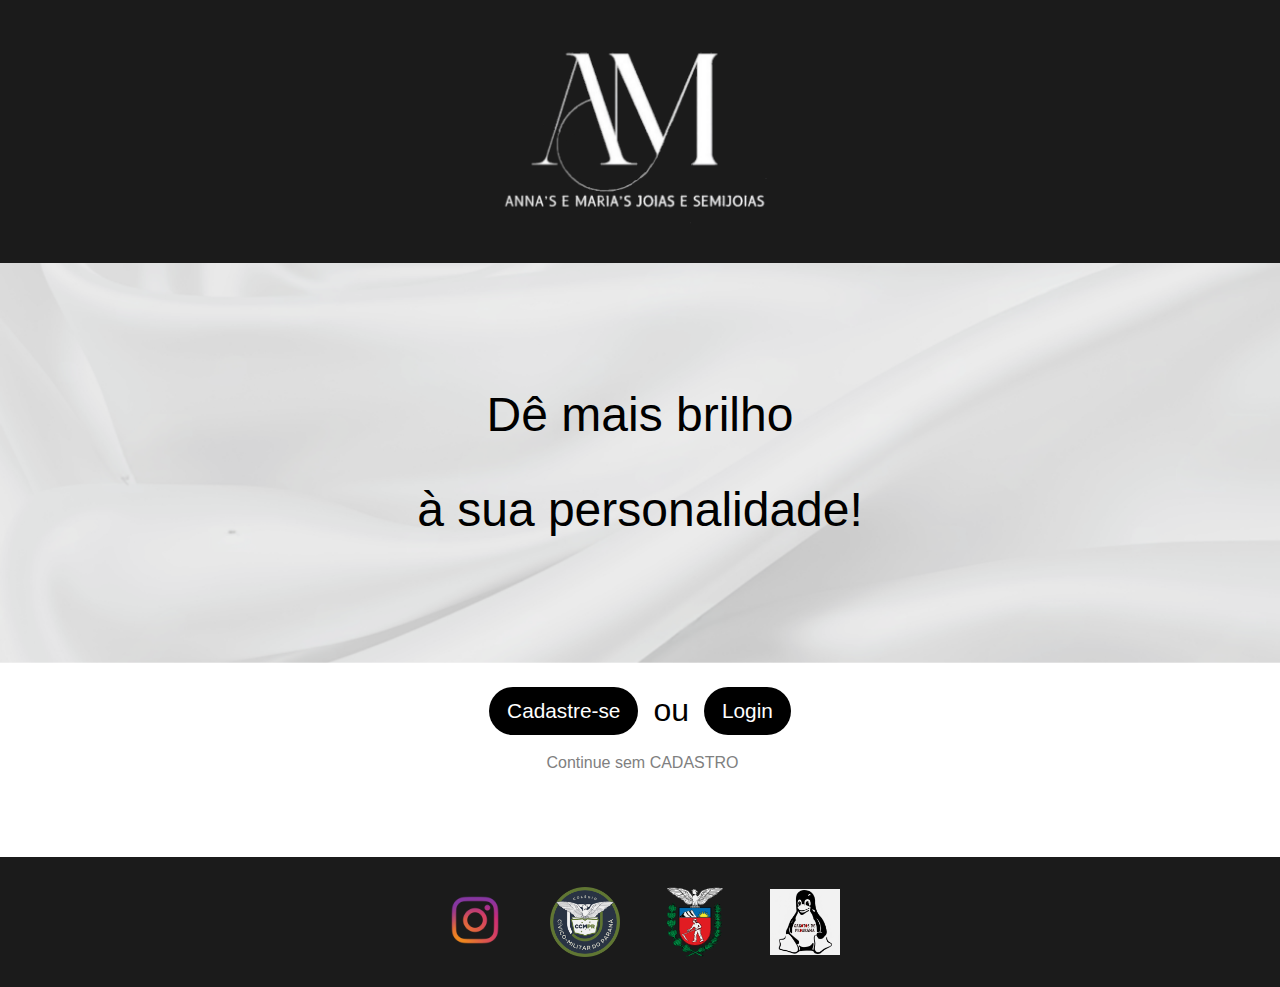
<file: index.html>
<!DOCTYPE html>
<html lang="pt-BR">
<head>
    <meta charset="UTF-8">
    <meta name="viewport" content="width=device-width, initial-scale=1.0">
    <title>Página Inicial</title>
    <link rel="stylesheet" href="style.css">
</head>
<body>
    <header>        
        <div class="logo">
            <img src="fotos/logo.png" alt="">
        </div>

    </header>

    <main>
        <div class="fundo">
            <h1>Dê mais brilho</h1>
            <h1>à sua personalidade!</h1>
            <div class="botoes">
                <a href="login.html" class="botao">Cadastre-se</a>
                <span class="ou">ou</span>
                <a href="login.html" class="botao">Login</a>
        </div>
            <p class="continue"><a href="produtos.html">Continue sem CADASTRO</a></p>
        </div>
    </main>
     <footer>
        <div class="footer">
            <div class="fotos">
                <a href="https://www.instagram.com/annas.marias?igsh=MWhoODFqZTlxNHg5MA=="><img src="fotos/instalogo.png"></a>
            </div>
            <div class="fotos">
                <img src="fotos/ccm.png" alt="">
            </div>
            <div class="fotos">
                <img src="fotos/pr.svg" alt="">
            </div>
            <div class="fotos">
                <img src="fotos/garotos.jpeg" alt="">
            </div>
        </div>
    </footer>
</body>
</html>
</file>
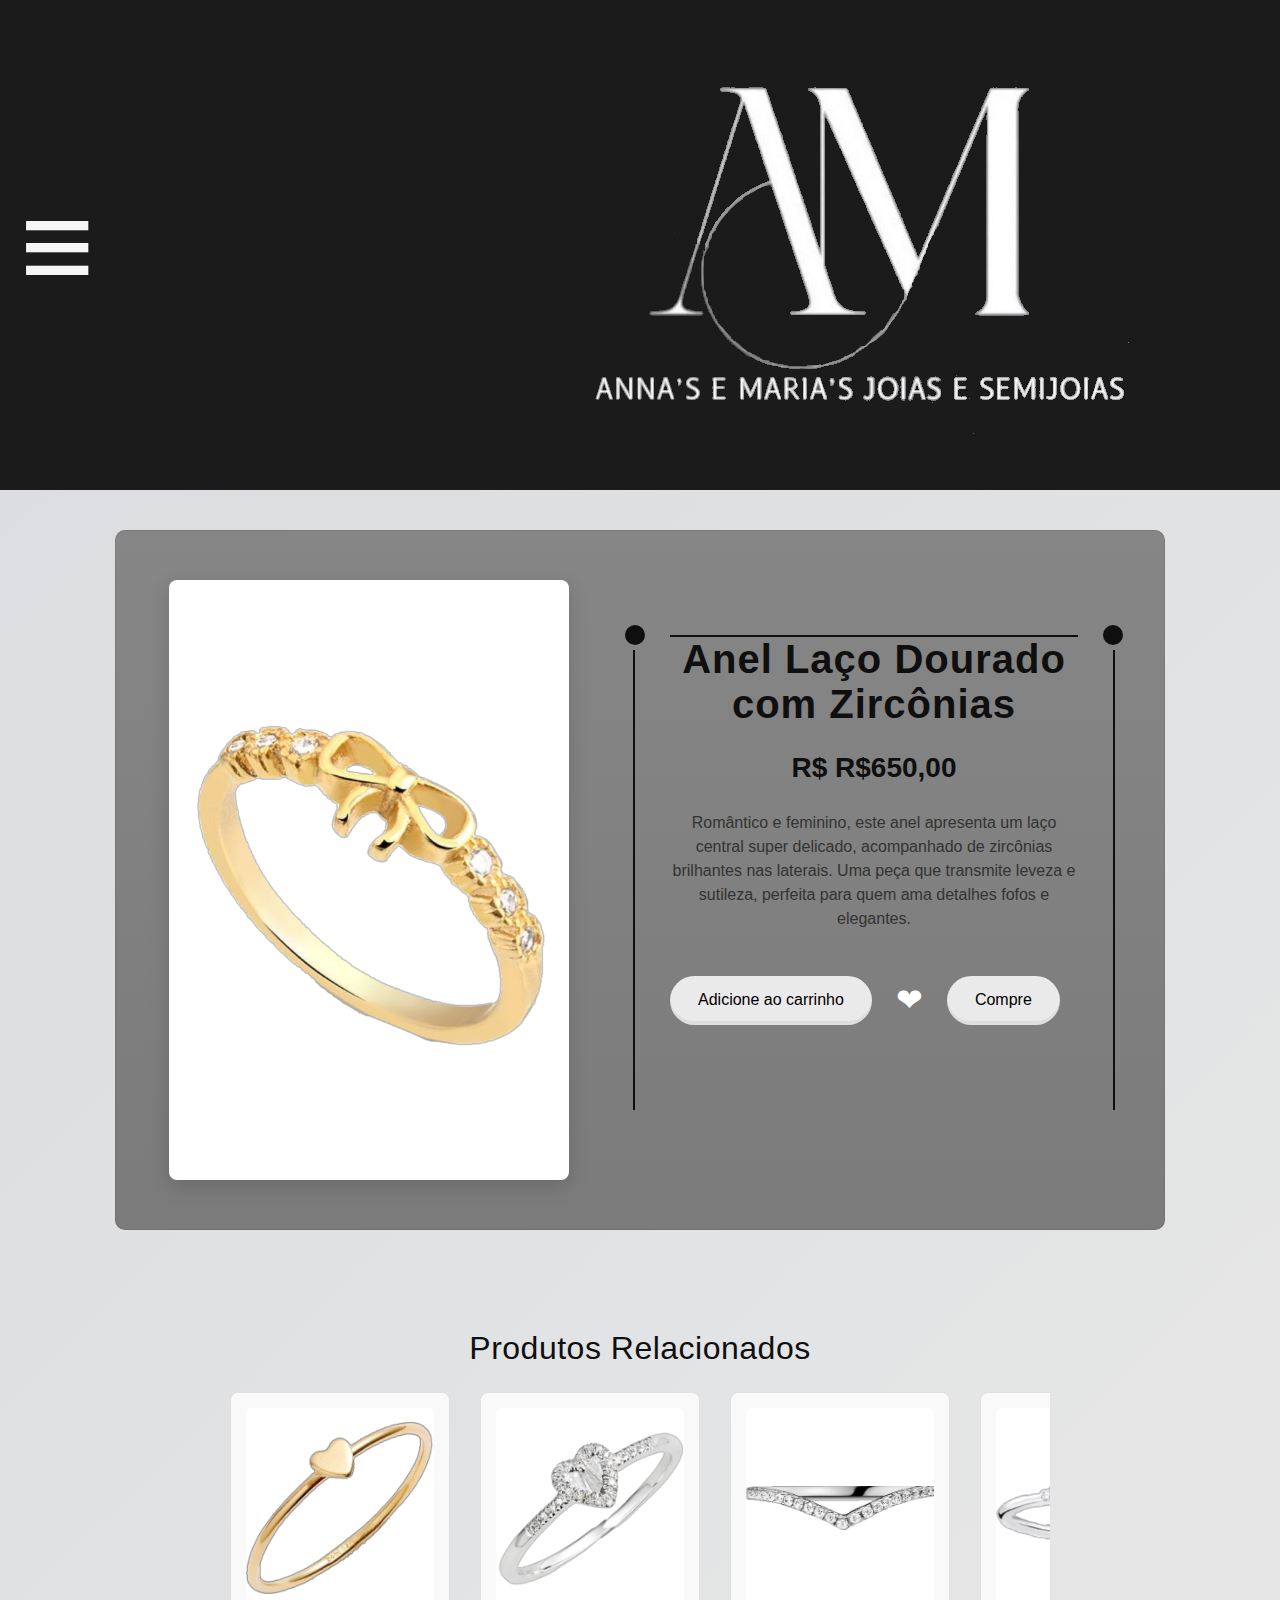
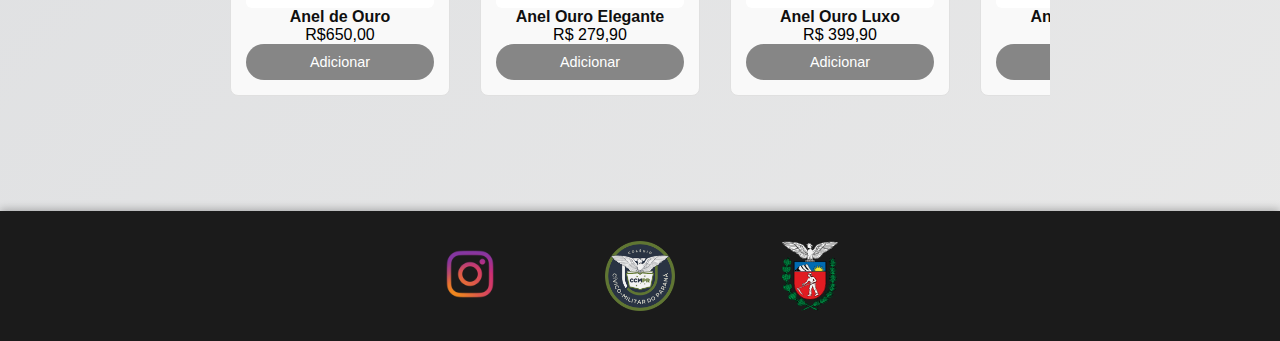
<file: anelaou.html>
<!DOCTYPE html>
<html lang="pt-BR">
<head>
  <meta charset="utf-8" />
  <meta name="viewport" content="width=device-width, initial-scale=1.0" />
  <title>Aba de Compra</title>
  <link rel="stylesheet" href="anelaou.css">
</head>
<body>
    <header>        
        <div class="aside">
            <span>&#8801;</span>
        </div>
        <div class="logo">
            <img src="fotos/logo.png" alt="">
        </div>
    </header>

<aside class="menu-lateral">
    <div class="fechar-menu">
        <span>&#10005;</span>
    </div>

    <a href="produtos.html">Início</a>

    <hr>

    <a href="login.html">Login</a>
    <a href="carrinho.html">Carrinho</a>
</aside>

  <main>
    <div class="container">
      <div class="card">
        <div class="esq">
          <div class="imagem">
            <img src="fotos/anellaçouro.png" alt="Anel de Ouro Masculino">
          </div>
        </div>
        <div class="naosei">
          <div class="dot1"></div>
          <div class="dot2"></div>
          <div class="naosei2">
            <h1 class="titulo">Anel Laço Dourado com Zircônias</h1>
            <p class="preco">R$ R$650,00</p>
            <p class="descricao">Romântico e feminino, este anel apresenta um laço central super delicado, acompanhado de zircônias brilhantes nas laterais. Uma peça que transmite leveza e sutileza, perfeita para quem ama detalhes fofos e elegantes.
</p>
            <div class="butoes">
              <button class="add">Adicione ao carrinho</button>
              <div class="corassao">❤</div>
              <button class="compra">Compre</button>
            </div>
          </div>
        </div>
      </div>


    <!-- Seção de Produtos Relacionados -->
    <div class="spr">
  <p class="titulo-relacionados">Produtos Relacionados</p>

  <div class="grade-relacionados">

    <div class="cardprodutoo">
      <div class="imagem-produto">
        <img src="fotos/anelourocorassao.png" alt="Anel de Ouro Clássico">
      </div>
      <h3 class="nome-produto">Anel de Ouro</h3>
      <p class="preco-produto">R$650,00</p>
      <button class="btn-add">Adicionar</button>
    </div>

    <div class="cardprodutoo">
      <div class="imagem-produto">
        <img src="fotos/anelcoraçãoprata.png" alt="Anel de Ouro Elegante">
      </div>
      <h3 class="nome-produto">Anel Ouro Elegante</h3>
      <p class="preco-produto">R$ 279,90</p>
      <button class="btn-add">Adicionar</button>
    </div>

    <div class="cardprodutoo">
      <div class="imagem-produto">
        <img src="fotos/aneldiamante.png" alt="Anel de Ouro Luxo">
      </div>
      <h3 class="nome-produto">Anel Ouro Luxo</h3>
      <p class="preco-produto">R$ 399,90</p>
      <button class="btn-add">Adicionar</button>
    </div>

    <div class="cardprodutoo">
      <div class="imagem-produto">
        <img src="fotos/anelpratacruz.png" alt="Anel de Prata Cruz">
      </div>
      <h3 class="nome-produto">Anel Prata Cruz</h3>
      <p class="preco-produto">R$ 129,90</p>
      <button class="btn-add">Adicionar</button>
    </div>

  </div>
</div>

  </main>

 <footer>
    <div class="footer">
      <div class="fotos">
        <a href="https://www.instagram.com/annas.marias?igsh=MWhoODFqZTlxNHg5MA=="><img src="fotos/instalogo.png">
        </a>
      </div>
      <div class="fotos">
        <img src="fotos/ccm.png" alt="">
      </div>
      <div class="fotos"> <img src="fotos/pr.svg" alt=""></div>
    </div>
  </footer>

   <script>
const asideBtn = document.querySelector(".aside span");
const menu = document.querySelector(".menu-lateral");
const fecharMenu = document.querySelector(".fechar-menu span");

// abrir
asideBtn.onclick = () => {
    menu.classList.add("open");
};

// fechar clicando no X
fecharMenu.onclick = () => {
    menu.classList.remove("open");
};

// fechar clicando fora
document.addEventListener("click", (e) => {
    if (!menu.contains(e.target) && !asideBtn.contains(e.target)) {
        menu.classList.remove("open");
    }
});

    </script>
</body>
</html>
</file>
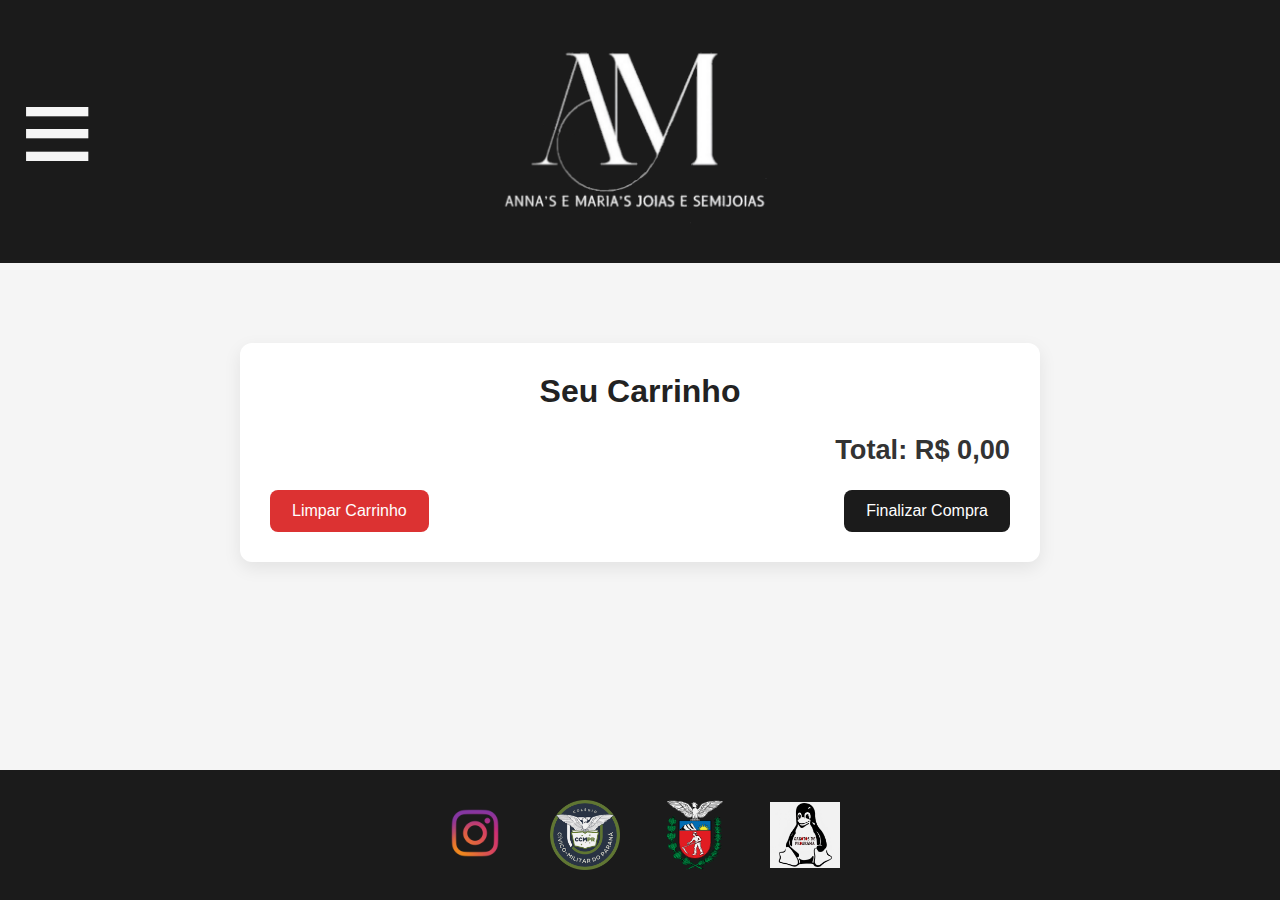
<file: carrinho.html>
<!DOCTYPE html>
<html lang="pt-br">
<head>
  <meta charset="UTF-8">
  <meta name="viewport" content="width=device-width, initial-scale=1.0">
  <title>Carrinho</title>
  <link rel="stylesheet" href="stylecarrinho.css">
</head>
<body>

  <header>        
        <div class="aside">
            <span>&#8801;</span>
        </div>
        <div class="logo">
            <img src="fotos/logo.png" alt="">
        </div>
    </header>

<aside class="menu-lateral">
    <div class="fechar-menu">
        <span>&#10005;</span>
    </div>

    <a href="produtos.html">início</a>


    <hr>

   <a href="login.html">Login</a>
 <a href="historia.html">Nossa História</a>
</aside>

  <main>
    <section class="cart-page">
      <h1>Seu Carrinho</h1>

      <ul id="cart-items"></ul>

      <p id="cart-total">Total: R$ 0,00</p>

      <div class="cart-actions">
        <button id="clear-cart">Limpar Carrinho</button>
        <button id="checkout">Finalizar Compra</button>
      </div>
    </section>
  </main>

  
    <footer>
        <div class="footer">
            <div class="fotos">
                <a href="https://www.instagram.com/annas.marias?igsh=MWhoODFqZTlxNHg5MA=="><img src="fotos/instalogo.png"></a>
            </div>
            <div class="fotos">
                <img src="fotos/ccm.png" alt="">
            </div>
            <div class="fotos">
                <img src="fotos/pr.svg" alt="">
            </div>
            <div class="fotos">
                <img src="fotos/garotos.jpeg" alt="">
            </div>
        </div>
    </footer>

 <script>
// --- MENU LATERAL (seu JS original) ---
const asideBtn = document.querySelector(".aside span");
const menu = document.querySelector(".menu-lateral");
const fecharMenu = document.querySelector(".fechar-menu span");

asideBtn.onclick = () => menu.classList.add("open");
fecharMenu.onclick = () => menu.classList.remove("open");
document.addEventListener("click", (e) => {
    if (!menu.contains(e.target) && !asideBtn.contains(e.target)) {
        menu.classList.remove("open");
    }
});

// --- SISTEMA DE CARRINHO ---
function adicionarAoCarrinho(produto) {
    let carrinho = JSON.parse(localStorage.getItem("carrinho")) || [];
    carrinho.push(produto);
    localStorage.setItem("carrinho", JSON.stringify(carrinho));
}
</script>
<script>
// --- CARRINHO COM QUANTIDADE, + E - --- //

function carregarCarrinho() {
  const lista = document.getElementById("cart-items");
  const totalTexto = document.getElementById("cart-total");

  let carrinho = JSON.parse(localStorage.getItem("carrinho")) || [];

  lista.innerHTML = "";
  let total = 0;

  carrinho.forEach((produto, index) => {
    total += produto.preco * produto.quantidade;

    const li = document.createElement("li");
    li.classList.add("item-carrinho");

    li.innerHTML = `
      <img src="${produto.imagem}" width="70" class="img-produto">

      <div class="produto-info">
        <strong>${produto.nome}</strong>
        <p>R$ ${produto.preco.toFixed(2).replace(".", ",")}</p>
      </div>

      <div class="controle-qtd">
        <button class="menos">-</button>
        <span class="qtd">${produto.quantidade}</span>
        <button class="mais">+</button>
      </div>

      <div class="subtotal">
        <p>Subtotal:</p>
        <strong>R$ ${(produto.preco * produto.quantidade).toFixed(2).replace(".", ",")}</strong>
      </div>
    `;

    // Botão de aumentar
    li.querySelector(".mais").addEventListener("click", () => {
      produto.quantidade++;
      salvar(carrinho);
      carregarCarrinho();
    });

    // Botão de diminuir
    li.querySelector(".menos").addEventListener("click", () => {
      produto.quantidade--;
      if (produto.quantidade <= 0) {
        carrinho.splice(index, 1);
      }
      salvar(carrinho);
      carregarCarrinho();
    });

    lista.appendChild(li);
  });

  totalTexto.textContent = `Total: R$ ${total.toFixed(2).replace(".", ",")}`;
}

function salvar(carrinho) {
  localStorage.setItem("carrinho", JSON.stringify(carrinho));
}

// Botão "Limpar Carrinho"
document.getElementById("clear-cart").addEventListener("click", () => {
  localStorage.removeItem("carrinho");
  carregarCarrinho();
});

// Carregar ao abrir página
carregarCarrinho();
</script>


</body>
</html>
</file>
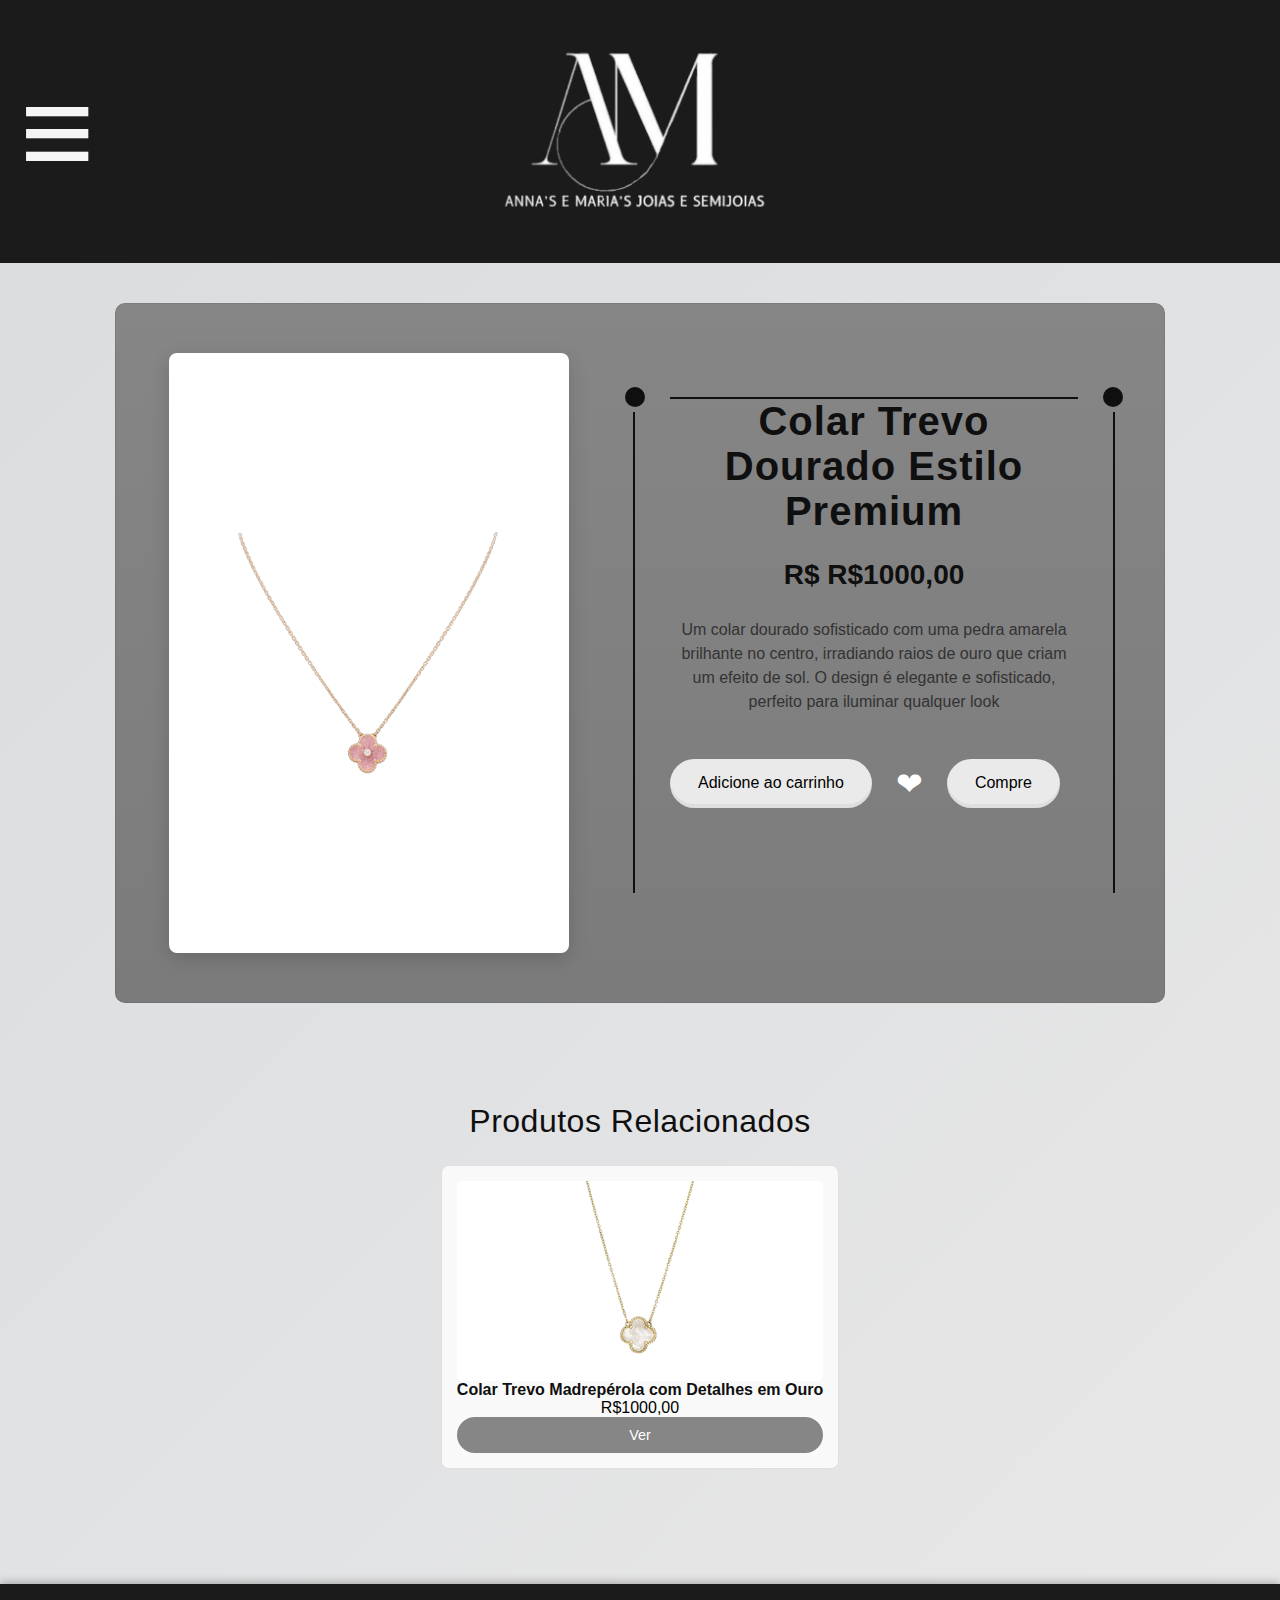
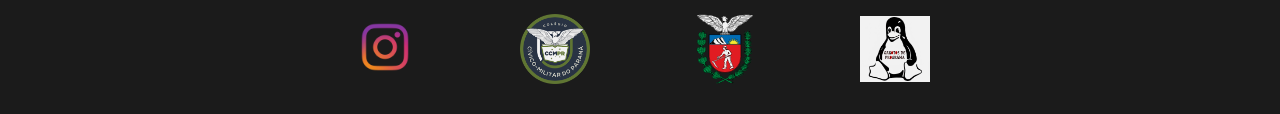
<file: colar.html>
<!DOCTYPE html>
<html lang="pt-br">
<head>
    <meta charset="UTF-8">
    <meta http-equiv="X-UA-Compatible" content="IE=edge">
    <meta name="viewport" content="width=device-width, initial-scale=1.0">
    <title>Document</title>
    <link rel="stylesheet" href="colar.css">
</head>
<body>
    <header>        
        <div class="aside">
            <span>&#8801;</span>
        </div>
        <div class="logo">
            <img src="fotos/logo.png" alt="">
        </div>
    </header>
    
<aside class="menu-lateral">
    <div class="fechar-menu">
        <span>&#10005;</span>
    </div>

    <a href="produtos.html">Início</a>

    <hr>

    <a href="login.html">Login</a>
    <a href="carrinho.html">Carrinho</a>
        <a href="historia.html">Nossa História</a>
</aside>
<main>
    <div class="container">
      <div class="card">
        <div class="esq">
          <div class="imagem">
            <img src="fotos/colarflorouro.png" alt="Anel de Ouro Masculino">
          </div>
        </div>
        <div class="naosei">
          <div class="dot1"></div>
          <div class="dot2"></div>
          <div class="naosei2">
            <h1 class="titulo">Colar Trevo Dourado Estilo Premium</h1>
            <p class="preco">R$ R$1000,00</p>
            <p class="descricao">Um colar dourado sofisticado com uma pedra amarela brilhante no centro, irradiando raios de ouro que criam um efeito de sol. O design é elegante e sofisticado, perfeito para iluminar qualquer look </p>
            <div class="butoes">
              <button class="add">Adicione ao carrinho</button>
              <div class="corassao">❤</div>
              <button class="compra">Compre</button>
            </div>
          </div>
        </div>
      </div>


    <!-- Seção de Produtos Relacionados -->
    <div class="spr">
  <p class="titulo-relacionados">Produtos Relacionados</p>

  <div class="grade-relacionados">

    <div class="cardprodutoo">
      <div class="imagem-produto">
        <img src="fotos/colarouro.png" alt="">
      </div>
      <h3 class="nome-produto">Colar Trevo Madrepérola com Detalhes em Ouro</h3>
      <p class="preco-produto">R$1000,00</p>
      <a href="" class="ver">Ver</a>
    </div>
  </div>

  </main>
      <footer>
        <div class="footer">
            <div class="fotos">
                <a href="https://www.instagram.com/annas.marias?igsh=MWhoODFqZTlxNHg5MA=="><img src="fotos/instalogo.png"></a>
            </div>
            <div class="fotos">
                <img src="fotos/ccm.png" alt="">
            </div>
            <div class="fotos">
                <img src="fotos/pr.svg" alt="">
            </div>
            <div class="fotos">
                <img src="fotos/garotos.jpeg" alt="">
            </div>
        </div>
    </footer>
 <script>
const asideBtn = document.querySelector(".aside span");
const menu = document.querySelector(".menu-lateral");
const fecharMenu = document.querySelector(".fechar-menu span");

// abrir
asideBtn.onclick = () => {
    menu.classList.add("open");
};

// fechar clicando no X
fecharMenu.onclick = () => {
    menu.classList.remove("open");
};

// fechar clicando fora
document.addEventListener("click", (e) => {
    if (!menu.contains(e.target) && !asideBtn.contains(e.target)) {
        menu.classList.remove("open");
    }
});

    </script>
<script>
const botaoAdd = document.querySelector(".add");

botaoAdd.addEventListener("click", () => {

  const produto = {
    nome: "Colar Trevo Dourado Estilo Premium",  // <-- AGORA FIXO E CORRETO
    preco: 1000,
    imagem: "fotos/colarouro.png",
    quantidade: 1
  };

  let carrinho = JSON.parse(localStorage.getItem("carrinho")) || [];

  const itemExistente = carrinho.find(item => item.nome === produto.nome);

  if (itemExistente) {
    itemExistente.quantidade++;
  } else {
    carrinho.push(produto);
  }

  localStorage.setItem("carrinho", JSON.stringify(carrinho));

  mostrarPopup();
});

// POPUP ----------------------------------
const popup = document.createElement("div");
popup.id = "popup-add";
popup.textContent = "Produto adicionado ao carrinho!";
document.body.appendChild(popup);

function mostrarPopup() {
  popup.classList.add("show");
  setTimeout(() => popup.classList.remove("show"), 2000);
}
</script>



</body>
</html>
</file>
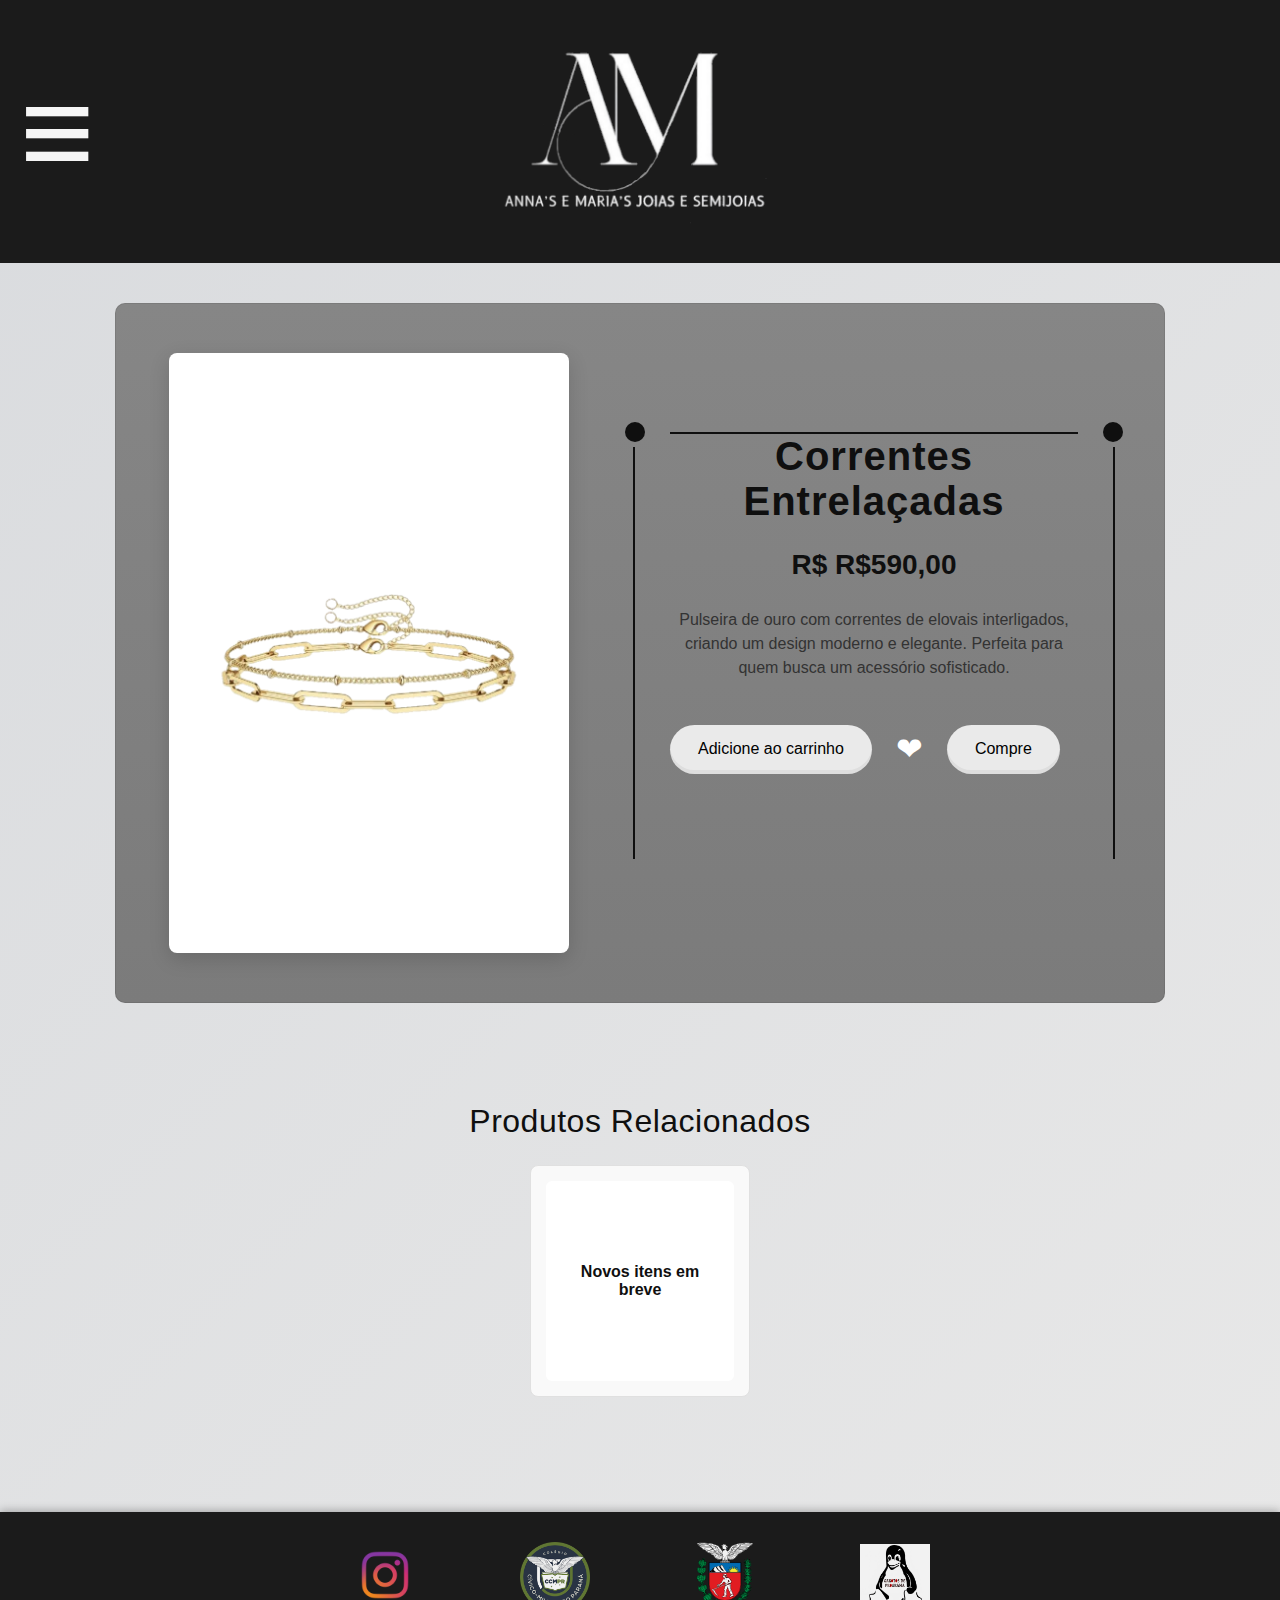
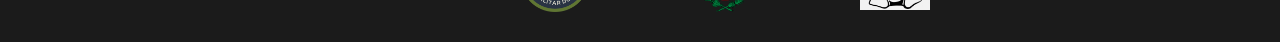
<file: corrente.html>
<!DOCTYPE html>
<html lang="pt-BR">
<head>
  <meta charset="utf-8" />
  <meta name="viewport" content="width=device-width, initial-scale=1.0" />
  <title>Aba de Compra</title>
  <link rel="stylesheet" href="corrente.css">
</head>
<body>
    <header>        
        <div class="aside">
            <span>&#8801;</span>
        </div>
        <div class="logo">
            <img src="fotos/logo.png" alt="">
        </div>
    </header>

<aside class="menu-lateral">
    <div class="fechar-menu">
        <span>&#10005;</span>
    </div>

    <a href="produtos.html">Início</a>

    <hr>

    <a href="login.html">Login</a>
    <a href="carrinho.html">Carrinho</a>
        <a href="historia.html">Nossa História</a>
</aside>

  <main>
    <div class="container">
      <div class="card">
        <div class="esq">
          <div class="imagem">
            <img src="fotos/conjuntopussy.png" alt="Anel de Ouro Masculino">
          </div>
        </div>
        <div class="naosei">
          <div class="dot1"></div>
          <div class="dot2"></div>
          <div class="naosei2">
            <h1 class="titulo">Correntes Entrelaçadas</h1>
            <p class="preco">R$ R$590,00</p>
            <p class="descricao"> Pulseira de ouro com correntes de elovais interligados, criando um design moderno e elegante. Perfeita para quem busca um acessório sofisticado.
</p>
            <div class="butoes">
              <button class="add">Adicione ao carrinho</button>
              <div class="corassao">❤</div>
              <button class="compra">Compre</button>
            </div>
          </div>
        </div>
      </div>


    <!-- Seção de Produtos Relacionados -->
    <div class="spr">
  <p class="titulo-relacionados">Produtos Relacionados</p>

  <div class="grade-relacionados">

    <div class="cardprodutoo">
      <div class="imagem-produto">
          <h3 class="nome-produto">Novos itens em <br>breve</h3>
      </div>
    </div>
  </main>

    <footer>
        <div class="footer">
            <div class="fotos">
                <a href="https://www.instagram.com/annas.marias?igsh=MWhoODFqZTlxNHg5MA=="><img src="fotos/instalogo.png"></a>
            </div>
            <div class="fotos">
                <img src="fotos/ccm.png" alt="">
            </div>
            <div class="fotos">
                <img src="fotos/pr.svg" alt="">
            </div>
            <div class="fotos">
                <img src="fotos/garotos.jpeg" alt="">
            </div>
        </div>
    </footer>

   <script>
const asideBtn = document.querySelector(".aside span");
const menu = document.querySelector(".menu-lateral");
const fecharMenu = document.querySelector(".fechar-menu span");

// abrir
asideBtn.onclick = () => {
    menu.classList.add("open");
};

// fechar clicando no X
fecharMenu.onclick = () => {
    menu.classList.remove("open");
};

// fechar clicando fora
document.addEventListener("click", (e) => {
    if (!menu.contains(e.target) && !asideBtn.contains(e.target)) {
        menu.classList.remove("open");
    }
});

    </script>
<script>
const botaoAdd = document.querySelector(".add");

botaoAdd.addEventListener("click", () => {

  const produto = {
    nome: document.querySelector(".titulo").textContent,
    preco: 590,
    imagem: "fotos/conjuntopussy.png",
    quantidade: 1
  };

  let carrinho = JSON.parse(localStorage.getItem("carrinho")) || [];

  const itemExistente = carrinho.find(item => item.nome === produto.nome);

  if (itemExistente) {
    itemExistente.quantidade++;
  } else {
    carrinho.push(produto);
  }

  localStorage.setItem("carrinho", JSON.stringify(carrinho));

  mostrarPopup();
});

// POPUP ----------------------------------
const popup = document.createElement("div");
popup.id = "popup-add";
popup.textContent = "Produto adicionado ao carrinho!";
document.body.appendChild(popup);

function mostrarPopup() {
  popup.classList.add("show");
  setTimeout(() => popup.classList.remove("show"), 2000);
}
</script>
</file>
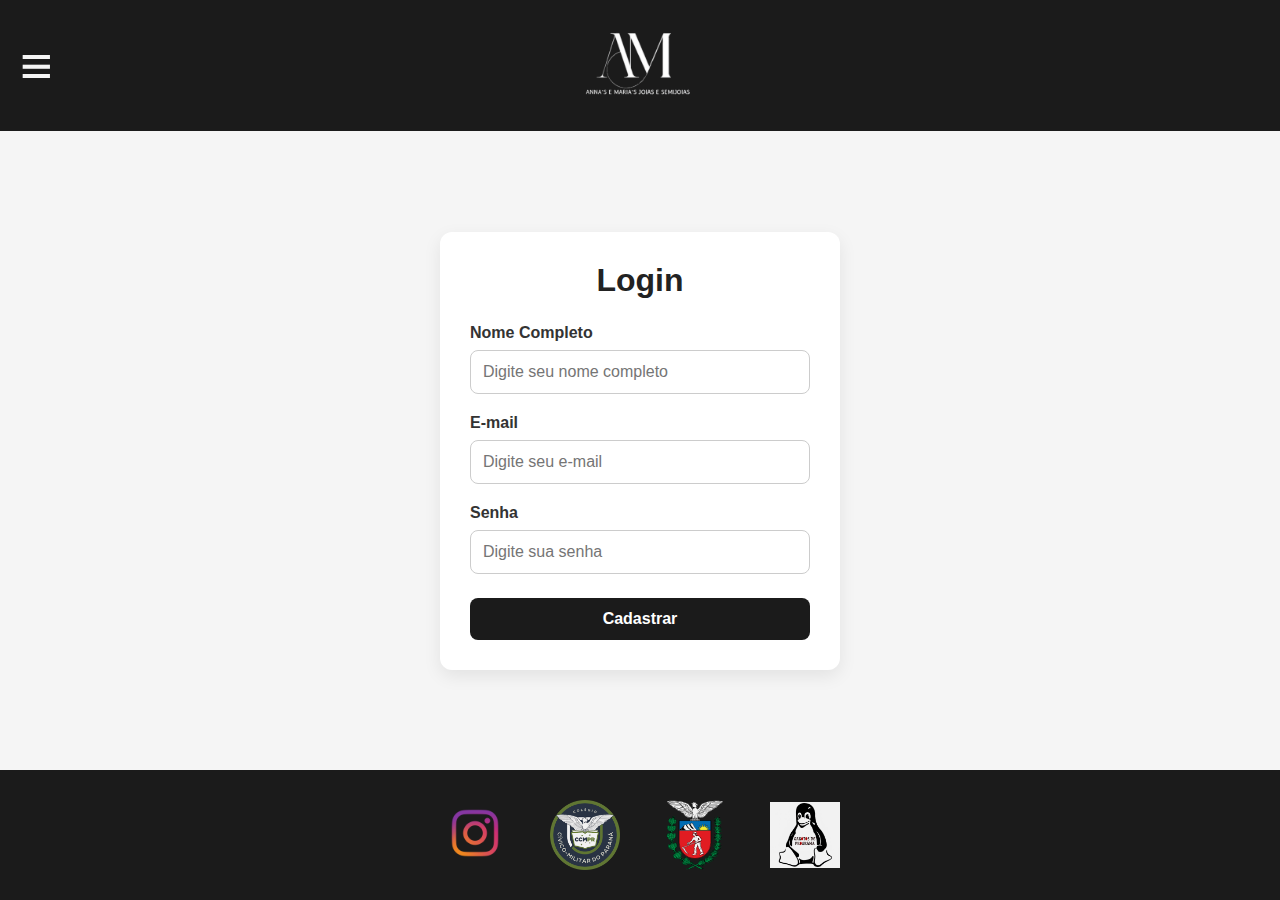
<file: login.html>
<!DOCTYPE html>
<html lang="pt-br">
<head>
  <meta charset="UTF-8">
  <meta name="viewport" content="width=device-width, initial-scale=1.0">
  <title>Login</title>
  <link rel="stylesheet" href="login.css">
</head>
<body>

  <!-- HEADER -->
    <header>        
        <div class="aside">
            <span>&#8801;</span>
        </div>
        <div class="logo">
            <img src="fotos/logo.png" alt="">
        </div>

    </header>

  <!-- MENU LATERAL -->
  <aside class="menu-lateral">
    <div class="fechar-menu">
      <span>&#10005;</span>
    </div>

    <a href="produtos.html">Início</a>
    <hr>
    <a href="carrinho.html">Carrinho</a>
    <a href="historia.html">Nossa História</a>
  </aside>

  <!-- MAIN -->
  <main>
    <section class="cart-page registration-form">
      <h1>Login</h1>
      <form id="registrationForm">
        <div class="form-group">
          <label for="name">Nome Completo</label>
          <input type="text" id="name" name="name" placeholder="Digite seu nome completo" required>
        </div>
        <div class="form-group">
          <label for="email">E-mail</label>
          <input type="email" id="email" name="email" placeholder="Digite seu e-mail" required>
        </div>
        <div class="form-group">
          <label for="password">Senha</label>
          <input type="password" id="password" name="password" placeholder="Digite sua senha" required>
        </div>
        <div class="cart-actions">
          <button type="submit" class="submit-btn">Cadastrar</a>
        </div>
      </form>
    </section>
  </main>

  <!-- FOOTER -->
    <footer>
        <div class="footer">
            <div class="fotos">
                <a href="https://www.instagram.com/annas.marias?igsh=MWhoODFqZTlxNHg5MA=="><img src="fotos/instalogo.png"></a>
            </div>
            <div class="fotos">
                <img src="fotos/ccm.png" alt="">
            </div>
            <div class="fotos">
                <img src="fotos/pr.svg" alt="">
            </div>
            <div class="fotos">
                <img src="fotos/garotos.jpeg" alt="">
            </div>
        </div>
    </footer>

  <!-- SCRIPT MENU LATERAL -->
  <script>
    const asideBtn = document.querySelector(".aside span");
    const menu = document.querySelector(".menu-lateral");
    const fecharMenu = document.querySelector(".fechar-menu span");

    // abrir menu
    asideBtn.onclick = () => {
        menu.classList.add("open");
    };

    // fechar clicando no X
    fecharMenu.onclick = () => {
        menu.classList.remove("open");
    };

    // fechar clicando fora
    document.addEventListener("click", (e) => {
        if (!menu.contains(e.target) && !asideBtn.contains(e.target)) {
            menu.classList.remove("open");
        }
    });

    // envio do formulário
    document.getElementById('registrationForm').addEventListener('submit', function(event) {
      event.preventDefault();
      const name = document.getElementById('name').value;
      const email = document.getElementById('email').value;
      localStorage.setItem('userName', name);
      localStorage.setItem('userEmail', email);
      window.location.href = 'produtos.html';
    });
  </script>

</body>
</html>
</file>
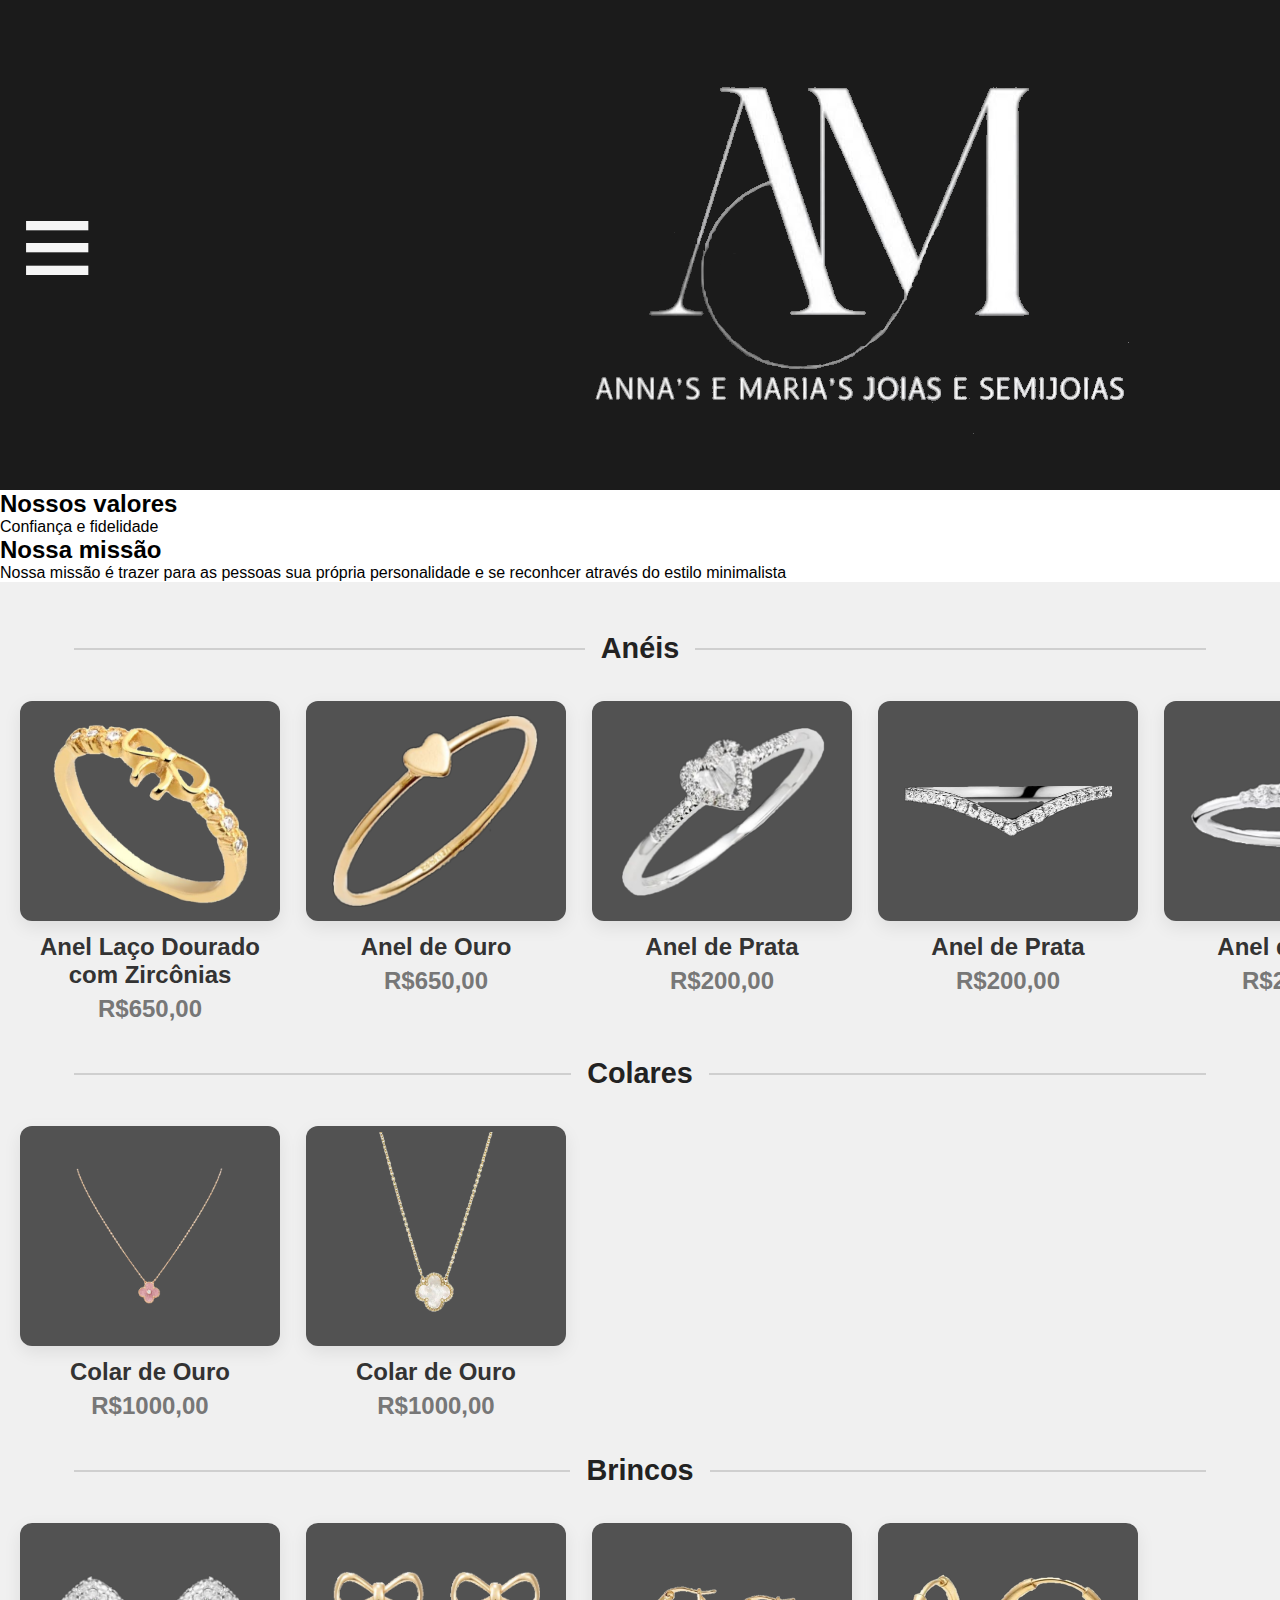
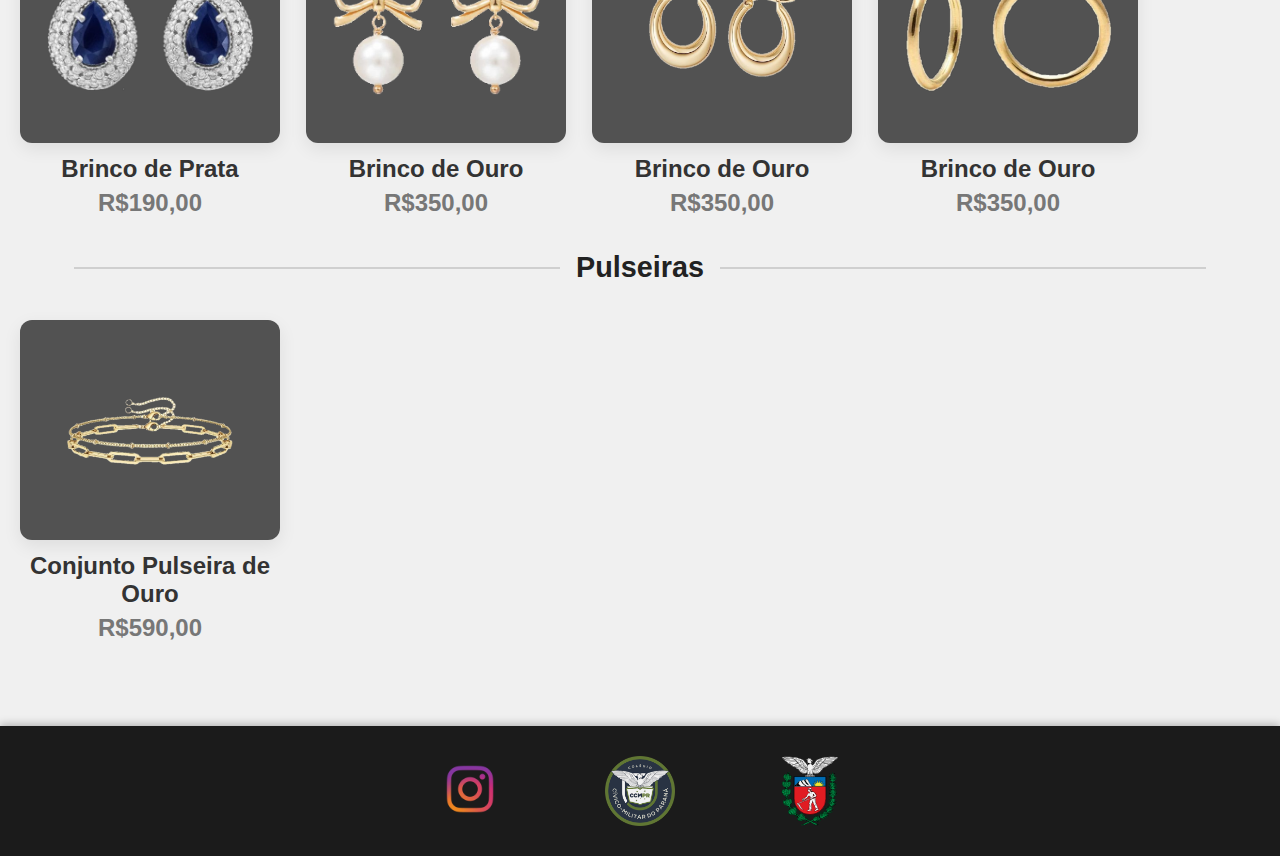
<file: produtos.html>
<!DOCTYPE html>
<html lang="pt-br">
<head>
    <meta charset="UTF-8">
    <meta http-equiv="X-UA-Compatible" content="IE=edge">
    <meta name="viewport" content="width=device-width, initial-scale=1.0">
    <title>Document</title>
    <link rel="stylesheet" href="produtos.css">
</head>
<body>
    <header>        
        <div class="aside">
            <span>&#8801;</span>
        </div>
        <div class="logo">
            <img src="fotos/logo.png" alt="">
        </div>
    </header>
 <section class="valormissao">
    <div class="valores">
        <h2>Nossos valores</h2>
        <p>Confiança e fidelidade</p>
    </div>
    <div class="missão">
        <h2>Nossa missão</h2>
        <p>Nossa missão é trazer para as pessoas sua própria personalidade e se reconhcer através do estilo minimalista</p>
    </div>
 </section>
<aside class="menu-lateral">
    <div class="fechar-menu">
        <span>&#10005;</span>
    </div>

    <a href="#aneis">Anéis</a>
    <a href="#colares">Colares</a>
    <a href="#brincos">Brincos</a>
    <a href="#pulseiras">Pulseiras</a>

    <hr>

    <a href="login.html">Login</a>
    <a href="carrinho.html">Carrinho</a>
    <a href="Historia.html">Nossa História</a>
</aside>





    <main>

        <h2 class="titulo-sessao">Anéis</h2>
        <section class="sessao" id="aneis">

            <a href="anelaou.html">
                <div class="card">
                    <div class="cardcor">
                        <img src="fotos/anellaçouro.png" alt="">
                    </div>
                    <h3 class="nome">Anel Laço Dourado com Zircônias</h3> 
                    <p class="preço">R$650,00</p>
                </div>
            </a>  

            <div class="card">
                <div class="cardcor">
                   <img src="fotos/anelourocorassao.png" alt="">
                </div>
                <h3 class="nome">Anel de Ouro</h3> 
                <p class="preço">R$650,00</p>
            </div>

            <div class="card">
                <div class="cardcor">
                   <img src="fotos/anelcoraçãoprata.png" alt="">
                </div>
                <h3 class="nome">Anel de Prata</h3> 
                <p class="preço">R$200,00</p>
            </div>

            <div class="cardbugado">
                <div class="cardcor">
                   <img src="fotos/aneldiamante.png" alt="">
                </div>
                <h3 class="nome">Anel de Prata</h3> 
                <p class="preço">R$200,00</p>
            </div>

            <div class="cardbugado2">
                <div class="cardcor">
                   <img src="fotos/anelpratacruz.png" alt="">
                </div>
                <h3 class="nome">Anel de Prata</h3> 
                <p class="preço">R$200,00</p>
            </div>

            <div class="cardbugado">
                <div class="cardcor">
                   <img src="fotos/anelprata.png" alt="">
                </div>
                <h3 class="nome">Anel de Prata</h3> 
                <p class="preço">R$200,00</p>
            </div>

            <div class="cardbugado3">
                <div class="cardcor">
                   <img src="fotos/conjuntoprataanel.png" alt="">
                </div>
                <h3 class="nome">Conjunto Anel de Prata</h3> 
                <p class="preço">R$200,00</p>
            </div>
        </section>

        <h2 class="titulo-sessao">Colares</h2>
        <section class="sessao" id="colares">

            <div class="card">
                <div class="cardcor">
                   <img src="fotos/colarflorouro.png" alt="">
                </div>
                <h3 class="nome">Colar de Ouro</h3> 
                <p class="preço">R$1000,00</p>
            </div>

            <div class="card">
                <div class="cardcor">
                   <img src="fotos/colarouro.png" alt="">
                </div>
                <h3 class="nome">Colar de Ouro</h3> 
                <p class="preço">R$1000,00</p>
            </div>

        </section>

        <h2 class="titulo-sessao">Brincos</h2>
        <section class="sessao" id="brincos">

            <div class="cardbugado2">
                <div class="cardcor">
                   <img src="fotos/brincoazul.png" alt="">
                </div>
                <h3 class="nome">Brinco de Prata</h3> 
                <p class="preço">R$190,00</p>
            </div>

            <div class="cardbugado2">
                <div class="cardcor">
                   <img src="fotos/brincoperola.png" alt="">
                </div>
                <h3 class="nome">Brinco de Ouro</h3> 
                <p class="preço">R$350,00</p>
            </div>

            <div class="card">
                <div class="cardcor">
                   <img src="fotos/brincoouro.png" alt="">
                </div>
                <h3 class="nome">Brinco de Ouro</h3> 
                <p class="preço">R$350,00</p>
            </div>

            <div class="cardbugado2">
                <div class="cardcor">
                   <img src="fotos/argolaouro.png" alt="">
                </div>
                <h3 class="nome">Brinco de Ouro</h3> 
                <p class="preço">R$350,00</p>
            </div>

        </section>

        <h2 class="titulo-sessao">Pulseiras</h2>
        <section class="sessao" id="pulseiras">

            <div class="cardbugado2">
                <div class="cardcor">
                   <img src="fotos/conjuntopussy.png" alt="">
                </div>
                <h3 class="nome">Conjunto Pulseira de Ouro</h3> 
                <p class="preço">R$590,00</p>
            </div>

        </section>

    </main>

    <footer>
        <div class="footer">
            <div class="fotos">
                <a href="https://www.instagram.com/annas.marias?igsh=MWhoODFqZTlxNHg5MA=="><img src="fotos/instalogo.png"></a>
            </div>
            <div class="fotos">
                <img src="fotos/ccm.png" alt="">
            </div>
            <div class="fotos">
                <img src="fotos/pr.svg" alt="">
            </div>
        </div>
    </footer>

    <script>
const asideBtn = document.querySelector(".aside span");
const menu = document.querySelector(".menu-lateral");
const fecharMenu = document.querySelector(".fechar-menu span");

// abrir
asideBtn.onclick = () => {
    menu.classList.add("open");
};

// fechar clicando no X
fecharMenu.onclick = () => {
    menu.classList.remove("open");
};

// fechar clicando fora
document.addEventListener("click", (e) => {
    if (!menu.contains(e.target) && !asideBtn.contains(e.target)) {
        menu.classList.remove("open");
    }
});

    </script>

</body>
</html>
</file>
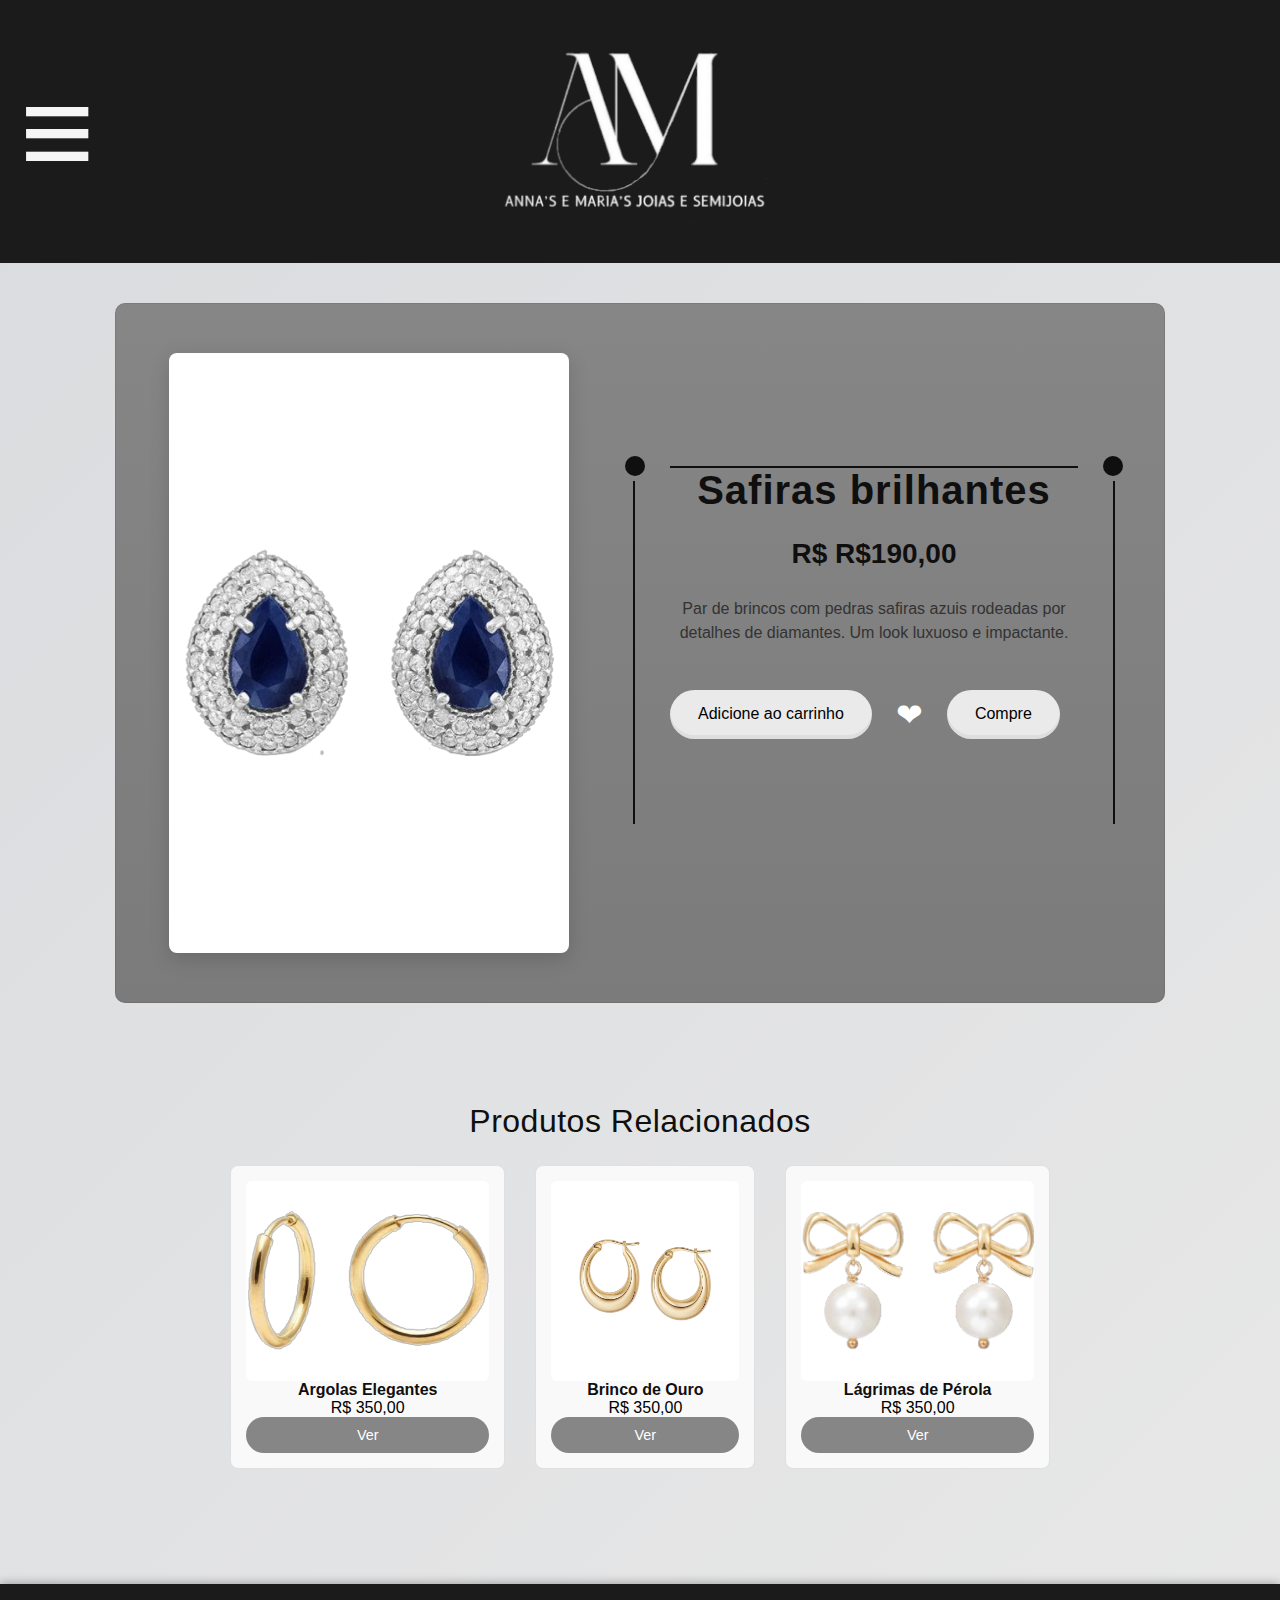
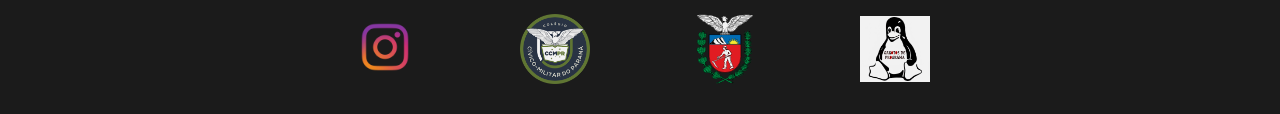
<file: safiras.html>
<!DOCTYPE html>
<html lang="pt-BR">
<head>
  <meta charset="utf-8" />
  <meta name="viewport" content="width=device-width, initial-scale=1.0" />
  <title>Aba de Compra</title>
  <link rel="stylesheet" href="safira.css">
</head>
<body>
    <header>        
        <div class="aside">
            <span>&#8801;</span>
        </div>
        <div class="logo">
            <img src="fotos/logo.png" alt="">
        </div>
    </header>

<aside class="menu-lateral">
    <div class="fechar-menu">
        <span>&#10005;</span>
    </div>

    <a href="produtos.html">Início</a>

    <hr>

    <a href="login.html">Login</a>
    <a href="carrinho.html">Carrinho</a>
        <a href="Historia.html">Nossa História</a>
</aside>

  <main>
    <div class="container">
      <div class="card">
        <div class="esq">
          <div class="imagem">
            <img src="fotos/brincoazul.png" alt="Anel de Ouro Masculino">
          </div>
        </div>
        <div class="naosei">
          <div class="dot1"></div>
          <div class="dot2"></div>
          <div class="naosei2">
            <h1 class="titulo">Safiras brilhantes</h1>
            <p class="preco">R$ R$190,00</p>
            <p class="descricao">Par de brincos com pedras safiras azuis rodeadas por detalhes de diamantes. Um look luxuoso e impactante.
</p>
            <div class="butoes">
              <button class="add">Adicione ao carrinho</button>
              <div class="corassao">❤</div>
              <button class="compra">Compre</button>
            </div>
          </div>
        </div>
      </div>


    <!-- Seção de Produtos Relacionados -->
    <div class="spr">
  <p class="titulo-relacionados">Produtos Relacionados</p>

  <div class="grade-relacionados">

    <div class="cardprodutoo">
      <div class="imagem-produto">
        <img src="fotos/argolaouro.png" alt="Anel de Ouro Clássico">
      </div>
      <h3 class="nome-produto">Argolas Elegantes</h3>
      <p class="preco-produto">R$ 350,00</p>
      <a href="" class="ver">Ver</a>
    </div>

    <div class="cardprodutoo">
      <div class="imagem-produto">
        <img src="fotos/brincoouro.png" alt="Anel de Ouro Elegante">
      </div>
      <h3 class="nome-produto">Brinco de Ouro</h3>
      <p class="preco-produto">R$ 350,00</p>
      <a href="" class="ver">Ver</a>
    </div>

    <div class="cardprodutoo">
      <div class="imagem-produto">
        <img src="fotos/brincoperola.png" alt="Anel de Ouro Luxo">
      </div>
      <h3 class="nome-produto">Lágrimas de Pérola</h3>
      <p class="preco-produto">R$ 350,00</p>
      <a href="" class="ver">Ver</a>
    </div>

  </div>
</div>

  </main>

    <footer>
        <div class="footer">
            <div class="fotos">
                <a href="https://www.instagram.com/annas.marias?igsh=MWhoODFqZTlxNHg5MA=="><img src="fotos/instalogo.png"></a>
            </div>
            <div class="fotos">
                <img src="fotos/ccm.png" alt="">
            </div>
            <div class="fotos">
                <img src="fotos/pr.svg" alt="">
            </div>
            <div class="fotos">
                <img src="fotos/garotos.jpeg" alt="">
            </div>
        </div>
    </footer>

   <script>
const asideBtn = document.querySelector(".aside span");
const menu = document.querySelector(".menu-lateral");
const fecharMenu = document.querySelector(".fechar-menu span");

// abrir
asideBtn.onclick = () => {
    menu.classList.add("open");
};

// fechar clicando no X
fecharMenu.onclick = () => {
    menu.classList.remove("open");
};

// fechar clicando fora
document.addEventListener("click", (e) => {
    if (!menu.contains(e.target) && !asideBtn.contains(e.target)) {
        menu.classList.remove("open");
    }
});

    </script>
<script>
const botaoAdd = document.querySelector(".add");

botaoAdd.addEventListener("click", () => {

  const produto = {
    nome: document.querySelector(".titulo").textContent,
    preco: 190,
    imagem: "fotos/brincoazul.png",
    quantidade: 1
  };

  let carrinho = JSON.parse(localStorage.getItem("carrinho")) || [];

  const itemExistente = carrinho.find(item => item.nome === produto.nome);

  if (itemExistente) {
    itemExistente.quantidade++;
  } else {
    carrinho.push(produto);
  }

  localStorage.setItem("carrinho", JSON.stringify(carrinho));

  mostrarPopup();
});

// POPUP ----------------------------------
const popup = document.createElement("div");
popup.id = "popup-add";
popup.textContent = "Produto adicionado ao carrinho!";
document.body.appendChild(popup);

function mostrarPopup() {
  popup.classList.add("show");
  setTimeout(() => popup.classList.remove("show"), 2000);
}
</script>
</file>
<file: style.css>
body {
  min-height: 100vh;
  display: flex;
  flex-direction: column;
  background: #f5f5f5;
}

*{
  margin:0;
  padding:0;
  box-sizing:border-box;
  font-family:'Lucida Sans','Lucida Sans Regular','Lucida Grande','Lucida Sans Unicode',Geneva,Verdana,sans-serif;
}

header{
  background-color:rgb(27,27,27);
  display:flex;
  align-items:center;
  justify-content:center;
  position:relative;
  padding:20px 0;
}
.logo img{
  width:300px;
}
.fundo {
    height: 66vh;
    background: url("fotos/De mais brilho.png") no-repeat center center/cover;
    display: flex;
    align-items: center;
    justify-content: center;
    flex-direction: column;
    text-align: center;
}

.fundo h1 {
    font-size: 3rem;
    font-weight: 400;
    color: black;
    margin-top: 40px;
}

.botoes {
    display: flex;
    align-items: center;
    gap: 15px;
    margin-top: 130px;
}

.botao {
    background-color: black;
    color: white;
    padding: 12px 18px;
    border-radius: 40px;
    text-decoration: none;
    font-size: 1.3rem;
    transition: all 0.3s ease;
}

.botao:hover {
    background-color: #3d3d3d;
    transform: scale(1.05);
}

.ou {
    display: flex;
    justify-content: center;
    font-size: 2rem;
    margin: 25px 0;
    color: black;
}

.continue {
    display: flex;
    justify-content: center;
    font-size: 1rem;
    color: black;
}

.continue a {
    color: gray;
    text-decoration: none;
    margin-left: 5px;
}

.continue a:hover {
    text-decoration: underline;
}
.footer {
 margin-top: auto;
  background: rgb(27,27,27);
  color: white;
  display: flex;
  justify-content: center;
  align-items: center;
  padding: 30px;
  gap: 40px;
  flex-wrap: wrap;
}


.fotos{
  width:70px;
  height:70px;
  display:flex;
  align-items:center;
  justify-content:center;
}

.fotos img{
  width:100%;
  height:100%;
  object-fit:contain;
  filter:brightness(95%);
  transition:.3s;
}

.fotos img:hover{
  transform:translateY(-4px) scale(1.05);
  filter:brightness(110%);
}

/* RESPONSIVIDADE */
@media(max-width:600px){
  .aside{font-size:2.8rem;left:12px;}
  .cart-page{padding:20px;}
  .cart-actions button{padding:10px 18px;}
  .footer{gap:25px;padding:20px;}
  .fotos{width:45px;height:45px;}
}
</file>
<file: anelaou.css>
*{
  margin:0;
  padding:0;
  box-sizing:border-box;
  font-family:'Lucida Sans','Lucida Sans Regular','Lucida Grande','Lucida Sans Unicode',Geneva,Verdana,sans-serif;
}

header{
  background-color:rgb(27,27,27);
  display:flex;
  align-items:center;
  justify-content:center;
  position:relative;
  padding:20px 0;
}

a{
    text-decoration:none;
}
.aside{
  position:absolute;
  left:20px;
  color:whitesmoke;
  font-size:8rem;
  cursor:pointer;
}

.logo{
  width:150px;
}

body {
    background: linear-gradient(135deg, #d9dbde 0%, #e8e8e8 100%);
    display: flex;
    flex-direction: column;
    min-height: 100vh;
}

main {
    display: flex;
    align-items: center;
    justify-content: center;
    padding: 20px;
}

.container {
    display: flex;
    flex-direction: column;
    align-items: center;
    width: 100%;
}


.card {
    display: flex;
    align-items: center;
    gap: 40px;
    background: linear-gradient(180deg, #868686, #7b7b7b);
    width: 100%;
    max-width: 1050px;
    box-shadow: inset 0 0 0 1px rgba(0, 0, 0, 0.08);
    overflow: hidden;
    padding: 40px 30px;
    border-radius: 10px;
}


.esq {
    width: 100%;
    max-width: 350px;
    display: flex;
    justify-content: center;
    align-items: center;
}

.imagem {
    background: white;
    width: 100%;
    max-width: 1050px;
    aspect-ratio: 2 / 3;
    display: flex;
    justify-content: center;
    align-items: center;
    box-shadow: 0 6px 20px rgba(0, 0, 0, 0.15);
    border-radius: 8px;
    padding: 15px;
    transition: 0.3s;
}

.imagem:hover {
    box-shadow: 0 12px 30px rgba(0, 0, 0, 0.25);
    transform: translateY(-5px);
}

.imagem img {
    width: 100%;
    height: 100%;
    object-fit: contain;
}

.titulo {
    display: flex;
    justify-content: center;
    font-size: clamp(1.5rem, 5vw, 2.5rem);
    font-weight: bold;
    color: #0f0f0f;
    letter-spacing: 1px;
    margin: 0;
    text-align: center;
}

.preco {
    text-align: center;
    font-size: clamp(1.25rem, 4vw, 1.75rem);
    font-weight: 600;
    color: #0f0f0f;
    margin: 10px 0 0 0;
}

.descricao {
    text-align: center;
    font-size: clamp(0.85rem, 2vw, 1rem);
    color: #333333;
    margin: 12px 0 15px 0;
    line-height: 1.5;
    font-weight: 400;
}

.butoes {
    display: flex;
    align-items: center;
    justify-content: center;
    gap: 12px;
    flex-wrap: nowrap;
    margin-top: 15px;
    width: 100%;
}

.add, .compra {
    background: #eaeaea;
    border: none;
    border-radius: 30px;
    padding: 12px 20px;
    font-size: clamp(0.8rem, 1.5vw, 0.95rem);
    cursor: pointer;
    box-shadow: inset 0 -4px 0 rgba(0, 0, 0, 0.05);
    transition: all 0.2s;
    font-family: inherit;
    font-weight: 500;
    line-height: 1.3;
    white-space: nowrap;
    flex-shrink: 0;
}

.add:hover, .compra:hover {
    transform: translateY(-3px);
    background: #c1c1c1;
    box-shadow: inset 0 -4px 0 rgba(0, 0, 0, 0.1), 0 4px 12px rgba(0, 0, 0, 0.15);
}

.add:active, .compra:active {
    transform: translateY(-1px);
}

.corassao {
    color: white;
    font-size: clamp(1.5rem, 4vw, 2rem);
    transition: 0.2s;
    cursor: pointer;
    display: flex;
    align-items: center;
    justify-content: center;
    min-width: 45px;
    height: 45px;
    flex-shrink: 0;
}

.corassao:hover {
    transform: scale(1.15);
    color: rgb(163, 0, 0);
    filter: drop-shadow(0 0 8px rgba(163, 0, 0, 0.4));
}

.corassao:active {
    transform: scale(0.95);
}

.naosei {
    border-left: #0f0f0f solid 2px;
    border-right: #0f0f0f solid 2px;
    position: relative;
    padding: 10px;;
    display: flex;
    flex-direction: column;
    align-items: center;
}

.naosei2 {
    border-top: #0f0f0f solid 2px;
    position: relative;
    top: -50px;
    display: flex;
    flex-direction: column;
    align-items: center;
    gap: 15px;
}

.dot1 {
    background-color: #0f0f0f;
    height: 20px;
    width: 20px;
    border-radius: 50%;
    position: absolute;
    top: -25px;
    right: -10px;
}

.dot2 {
    background-color: #0f0f0f;
    height: 20px;
    width: 20px;
    border-radius: 50%;
    position: absolute;
    top: -25px;
    left: -10px;
}

/* Responsividade para tablets */
@media (min-width: 768px) {
    .card {
        flex-direction: row;
        gap: 40px;
        padding: 40px;
    }

    .esq {
        flex: 1;
        max-width: none;
    }

    .imagem {
        max-width: 350px;
    }

    .naosei {
        flex: 1;
        max-width: none;
        padding: 30px;
    }

    .butoes {
        justify-content: flex-start;
        gap: 15px;
    }

    .add, .compra {
        padding: 14px 28px;
        font-size: 1rem;
    }
}

/* Responsividade para desktops */
@media (min-width: 1024px) {
    main {
        padding: 40px;
    }

    .card {
        gap: 60px;
        padding: 50px;
    }

    .imagem {
        max-width: 400px;
    }

    .naosei {
        padding: 35px;
    }

    .titulo {
        font-size: 2.5rem;
    }

    .preco {
        font-size: 1.75rem;
    }
}

/* Telas pequenas */
@media (max-width: 480px) {
    header {
        padding: 15px 0;
    }

    .aside {
        font-size: 1.5rem;
    }

    .logo {
        width: 120px;
    }

    main {
        padding: 15px;
    }

    .card {
        padding: 20px;
        gap: 20px;
    }

    .imagem {
        max-width: 250px;
    }

    .naosei {
        padding: 20px;
    }

    .naosei2 {
        padding-top: 15px;
        gap: 12px;
    }

    .titulo {
        font-size: 1.5rem;
    }

    .preco {
        font-size: 1.25rem;
    }

    .add, .compra {
        padding: 10px 20px;
        font-size: 0.875rem;
    }

    .corassao {
        font-size: 2rem;
        min-width: 45px;
    }
}



/* Seção de Produtos Relacionados */
.spr {
    width: 100%;
    max-width: 900px;
    margin: 40px auto 0; /* garante que fique embaixo do card */
    display: flex;
    flex-direction: column;
    align-items: center;
}

.titulo-relacionados {
    text-align: center;
    font-size: 2rem;
    color: #0f0f0f;
    margin-bottom: 25px;
    letter-spacing: 0.5px;
}

.grade-relacionados {
    display: flex;
    flex-wrap: nowrap;
    gap: 20px;
    overflow-x: auto; /* mantém tudo na mesma linha */
    padding-bottom: 15px;
    width: 100%;
}

.grade-relacionados::-webkit-scrollbar {
    height: 8px;
}

.grade-relacionados::-webkit-scrollbar-thumb {
    background: #b5b5b5;
    border-radius: 4px;
}

.cardprodutoo {
    min-width: 220px;
    background: #f9f9f9;
    border: 1px solid #e0e0e0;
    border-radius: 8px;
    padding: 15px;
    text-align: center;
    transition: all 0.3s ease;
    display: flex;
    flex-direction: column;
}

.cardprodutoo:hover {
    box-shadow: 0 8px 20px rgba(0, 0, 0, 0.1);
    transform: translateY(-5px);
    border-color: #c1c1c1;
}

.imagem-produto {
    width: 100%;
    height: 200px;
    background: white;
    border-radius: 6px;
    display: flex;
    align-items: center;
    justify-content: center;
    overflow: hidden;
}

.imagem-produto img {
    width: 100%;
    height: 100%;
    object-fit: contain;
}

.nome-produto {
    font-size: 1rem;
    font-weight: 600;
    color: #0f0f0f;
    margin: 0;
}

.preço-produto {
    font-size: 1.25rem;
    font-weight: bold;
    color: #868686;
    margin: 0;
}

.btn-add {
    background: #868686;
    color: white;
    border: none;
    border-radius: 20px;
    padding: 10px 20px;
    font-size: 0.9rem;
    cursor: pointer;
    transition: all 0.3s ease;
    font-family: inherit;
    font-weight: 500;
}

.btn-add:hover {
    background: #7b7b7b;
    transform: translateY(-2px);
    box-shadow: 0 4px 12px rgba(0, 0, 0, 0.15);
}


@media (min-width: 768px) {
    .spr {
        padding: 50px 30px;
    }

    .grade-relacionados {
        grid-template-columns: repeat(auto-fit, minmax(220px, 1fr));
        gap: 25px;
    }
}

@media (min-width: 1024px) {
    .spr {
        padding: 60px 40px;
    }

    .grade-relacionados {
        grid-template-columns: repeat(4, 1fr);
        gap: 30px;
    }
}

@media (max-width: 480px) {
    .spr {
        padding: 30px 15px;
        margin: 30px auto 0;
    }

    .related-title {
        font-size: 1.25rem;
        margin-bottom: 20px;
    }

    .grade-relacionados {
        grid-template-columns: repeat(2, 1fr);
        gap: 15px;
    }

    .imagem-produtoe {
        height: 150px;
    }

    .product-name {
        font-size: 0.9rem;
    }

    .preço-produto {
        font-size: 1.1rem;
    }

    .btn-add {
        padding: 8px 16px;
        font-size: 0.85rem;
    }
}

.footer {
    width: 100%;
    background-color: rgb(27, 27, 27);
    padding: 30px 20px;
    display: flex;
    justify-content: center;
    align-items: center;
    gap: 100px;
    box-shadow: 0 -2px 8px rgba(0, 0, 0, 0.25);
}

.fotos {
    width: 70px;
    height: 70px;
    display: flex;
    align-items: center;
    justify-content: center;
}

.fotos img {
    width: 100%;
    height: 100%;
    object-fit: contain;
    filter: brightness(95%);
    transition: 0.3s;
}

.fotos img:hover {
    transform: translateY(-4px) scale(1.05);
    filter: brightness(110%);
}

/* Responsivo */
@media (max-width: 600px) {
    .footer {
        gap: 25px;
        padding: 20px 10px;
    }

    .fotos {
        width: 45px;
        height: 45px;
    }
}

@media (max-width: 400px) {
    .footer {
        gap: 18px;
    }

    .fotos {
        width: 40px;
        height: 40px;
    }
}

.menu-lateral{
  position:fixed;
  top:0;
  left:-260px;
  width:260px;
  height:100vh;
  background:rgb(27,27,27);
  padding-top:100px;
  padding-left:30px;
  display:flex;
  flex-direction:column;
  gap:25px;
  transition:.3s ease;
  z-index:9999;
}

.menu-lateral a{
  color:white;
  font-size:1.4rem;
  font-weight:600;
}
.menu-lateral a:hover{
    font-size:1.6rem;
}

.menu-lateral.open{
  left:0;
}

@media(max-width:900px){
  .menu-lateral{
    width:230px;
  }
}

@media(max-width:600px){
  .menu-lateral{
    width:210px;
    padding-top:80px;
  }
  .menu-lateral a{
    font-size:1.2rem;
  }
}

@media(max-width:430px){
  .menu-lateral{
    width:180px;
    padding-left:20px;
  }
  .menu-lateral a{
    font-size:1.1rem;
  }
}
.fechar-menu {
    width: 100%;
    text-align: right;
    padding: 18px 22px;
}
a{
  text-decoration:none;
}
.fechar-menu span {
    font-size: 4rem;
    font-weight: 300;
    cursor: pointer;
    color: white;
    display: inline-block;
    transition: .2s;
}

.fechar-menu span:hover {
    color: #ff9c9c;
    transform: scale(1.15);
}
.menu-lateral hr {
    width: 80%;
    margin: 14px auto;
    border: none;
    border-top: 1px solid rgba(255,255,255,0.25);
}
</file>
<file: stylecarrinho.css>
body {
  min-height: 100vh;
  display: flex;
  flex-direction: column;
  background: #f5f5f5;
}

*{
  margin:0;
  padding:0;
  box-sizing:border-box;
  font-family:'Lucida Sans','Lucida Sans Regular','Lucida Grande','Lucida Sans Unicode',Geneva,Verdana,sans-serif;
}

header{
  background-color:rgb(27,27,27);
  display:flex;
  align-items:center;
  justify-content:center;
  position:relative;
  padding:20px 0;
}

a{
    text-decoration:none;
}
.aside{
  position:absolute;
  left:20px;
  color:whitesmoke;
  font-size:8rem;
  cursor:pointer;
}
.logo img{
  width:300px;
}

.menu-lateral{
  position:fixed;
  top:0;
  left:-260px;
  width:260px;
  height:100vh;
  background:rgb(27,27,27);
  padding-top:100px;
  padding-left:30px;
  display:flex;
  flex-direction:column;
  gap:25px;
  transition:.3s ease;
  z-index:9999;
}

.menu-lateral a{
  color:white;
  font-size:1.4rem;
  font-weight:600;
}
.menu-lateral a:hover{
    font-size:1.6rem;
}

.menu-lateral.open{
  left:0;
}

@media(max-width:900px){
  .menu-lateral{
    width:230px;
  }
}

@media(max-width:600px){
  .menu-lateral{
    width:210px;
    padding-top:80px;
  }
  .menu-lateral a{
    font-size:1.2rem;
  }
}

@media(max-width:430px){
  .menu-lateral{
    width:180px;
    padding-left:20px;
  }
  .menu-lateral a{
    font-size:1.1rem;
  }
}
.fechar-menu {
    width: 100%;
    text-align: right;
    padding: 18px 22px;
}

.fechar-menu span {
    font-size: 4rem;
    font-weight: 300;
    cursor: pointer;
    color: white;
    display: inline-block;
    transition: .2s;
}

.fechar-menu span:hover {
    color: #ff9c9c;
    transform: scale(1.15);
}
.menu-lateral hr {
    width: 80%;
    margin: 14px auto;
    border: none;
    border-top: 1px solid rgba(255,255,255,0.25);
}
a{
  text-decoration:none;
}
main{
  flex:1;
  background:#f5f5f5;
  padding:40px 20px;
}
/* CARRINHO */
.cart-page{
  max-width:800px;
  margin:40px auto;
  padding:30px;
  background:white;
  border-radius:12px;
  box-shadow:0 6px 18px rgba(0,0,0,0.08);
}

.cart-page h1{
  text-align:center;
  margin-bottom:20px;
  color:#222;
  font-size:2rem;
}

#cart-items{
  list-style:none;
}

#cart-items li{
  display:flex;
  justify-content:space-between;
  align-items:center;
  padding:16px 0;
  border-bottom:1px solid #ddd;
}

#cart-items li:last-child{
  border-bottom:none;
}

#cart-items span{
  font-size:1rem;
  font-weight:600;
  color:#333;
}

#cart-total{
  text-align:right;
  font-size:1.7rem;
  font-weight:700;
  margin-top:24px;
  color:#333;
}

.cart-actions{
  margin-top:24px;
  display:flex;
  justify-content:space-between;
}

.cart-actions button{
  border:none;
  padding:12px 22px;
  border-radius:8px;
  font-size:1rem;
  cursor:pointer;
}

#clear-cart{
  background:rgb(220,50,50);
  color:white;
}

#checkout{
  background:rgb(27,27,27);
  color:white;
}

/* FOOTER igual ao site */
.footer {
 margin-top: auto;
  background: rgb(27,27,27);
  color: white;
  display: flex;
  justify-content: center;
  align-items: center;
  padding: 30px;
  gap: 40px;
  flex-wrap: wrap;
}


.fotos{
  width:70px;
  height:70px;
  display:flex;
  align-items:center;
  justify-content:center;
}

.fotos img{
  width:100%;
  height:100%;
  object-fit:contain;
  filter:brightness(95%);
  transition:.3s;
}

.fotos img:hover{
  transform:translateY(-4px) scale(1.05);
  filter:brightness(110%);
}

/* RESPONSIVIDADE */
@media(max-width:600px){
  .aside{font-size:2.8rem;left:12px;}
  .cart-page{padding:20px;}
  .cart-actions button{padding:10px 18px;}
  .footer{gap:25px;padding:20px;}
  .fotos{width:45px;height:45px;}
}

/* Botões gerais */
.cart-actions button {
  border: none;
  padding: 12px 22px;
  border-radius: 8px;
  font-size: 1rem;
  cursor: pointer;
  transition: all 0.3s ease; /* animação suave para todos os efeitos */
}

/* Hover: efeito de "levantar" e escurecer/levar cor mais viva */
.cart-actions button:hover {
  transform: translateY(-3px) scale(1.05); /* sobe e aumenta levemente */
  box-shadow: 0 6px 12px rgba(0, 0, 0, 0.2); /* sombra suave */
}

/* Efeitos específicos por tipo de botão */
#clear-cart:hover {
  background: rgb(200, 40, 40); /* vermelho mais forte */
}

#checkout:hover {
  background: rgb(10, 10, 10); /* deixa o preto mais intenso */
}
</file>
<file: colar.css>
*{
  margin:0;
  padding:0;
  box-sizing:border-box;
  font-family:'Lucida Sans','Lucida Sans Regular','Lucida Grande','Lucida Sans Unicode',Geneva,Verdana,sans-serif;
}

header{
  background-color:rgb(27,27,27);
  display:flex;
  align-items:center;
  justify-content:center;
  position:relative;
  padding:20px 0;
}

a{
    text-decoration:none;
}
.aside{
  position:absolute;
  left:20px;
  color:whitesmoke;
  font-size:8rem;
  cursor:pointer;
}
.logo img{
  width:300px;
}
body {
    background: linear-gradient(135deg, #d9dbde 0%, #e8e8e8 100%);
    display: flex;
    flex-direction: column;
    min-height: 100vh;
}

main {
    display: flex;
    align-items: center;
    justify-content: center;
    padding: 20px;
}

.container {
    display: flex;
    flex-direction: column;
    align-items: center;
    width: 100%;
}


.card {
    display: flex;
    align-items: center;
    gap: 40px;
    background: linear-gradient(180deg, #868686, #7b7b7b);
    width: 100%;
    max-width: 1050px;
    box-shadow: inset 0 0 0 1px rgba(0, 0, 0, 0.08);
    overflow: hidden;
    padding: 40px 30px;
    border-radius: 10px;
}


.esq {
    width: 100%;
    max-width: 350px;
    display: flex;
    justify-content: center;
    align-items: center;
}

.imagem {
    background: white;
    width: 100%;
    max-width: 1050px;
    aspect-ratio: 2 / 3;
    display: flex;
    justify-content: center;
    align-items: center;
    box-shadow: 0 6px 20px rgba(0, 0, 0, 0.15);
    border-radius: 8px;
    padding: 15px;
    transition: 0.3s;
}

.imagem:hover {
    box-shadow: 0 12px 30px rgba(0, 0, 0, 0.25);
    transform: translateY(-5px);
}

.imagem img {
    width: 100%;
    height: 100%;
    object-fit: contain;
}

.titulo {
    display: flex;
    justify-content: center;
    font-size: clamp(1.5rem, 5vw, 2.5rem);
    font-weight: bold;
    color: #0f0f0f;
    letter-spacing: 1px;
    margin: 0;
    text-align: center;
}

.preco {
    text-align: center;
    font-size: clamp(1.25rem, 4vw, 1.75rem);
    font-weight: 600;
    color: #0f0f0f;
    margin: 10px 0 0 0;
}

.descricao {
    text-align: center;
    font-size: clamp(0.85rem, 2vw, 1rem);
    color: #333333;
    margin: 12px 0 15px 0;
    line-height: 1.5;
    font-weight: 400;
}

.butoes {
    display: flex;
    align-items: center;
    justify-content: center;
    gap: 12px;
    flex-wrap: nowrap;
    margin-top: 15px;
    width: 100%;
}

.add, .compra {
    background: #eaeaea;
    border: none;
    border-radius: 30px;
    padding: 12px 20px;
    font-size: clamp(0.8rem, 1.5vw, 0.95rem);
    cursor: pointer;
    box-shadow: inset 0 -4px 0 rgba(0, 0, 0, 0.05);
    transition: all 0.2s;
    font-family: inherit;
    font-weight: 500;
    line-height: 1.3;
    white-space: nowrap;
    flex-shrink: 0;
}

.add:hover, .compra:hover {
    transform: translateY(-3px);
    background: #c1c1c1;
    box-shadow: inset 0 -4px 0 rgba(0, 0, 0, 0.1), 0 4px 12px rgba(0, 0, 0, 0.15);
}

.add:active, .compra:active {
    transform: translateY(-1px);
}

.corassao {
    color: white;
    font-size: clamp(1.5rem, 4vw, 2rem);
    transition: 0.2s;
    cursor: pointer;
    display: flex;
    align-items: center;
    justify-content: center;
    min-width: 45px;
    height: 45px;
    flex-shrink: 0;
}

.corassao:hover {
    transform: scale(1.15);
    color: rgb(163, 0, 0);
    filter: drop-shadow(0 0 8px rgba(163, 0, 0, 0.4));
}

.corassao:active {
    transform: scale(0.95);
}

.naosei {
    border-left: #0f0f0f solid 2px;
    border-right: #0f0f0f solid 2px;
    position: relative;
    padding: 10px;;
    display: flex;
    flex-direction: column;
    align-items: center;
}

.naosei2 {
    border-top: #0f0f0f solid 2px;
    position: relative;
    top: -50px;
    display: flex;
    flex-direction: column;
    align-items: center;
    gap: 15px;
}

.dot1 {
    background-color: #0f0f0f;
    height: 20px;
    width: 20px;
    border-radius: 50%;
    position: absolute;
    top: -25px;
    right: -10px;
}

.dot2 {
    background-color: #0f0f0f;
    height: 20px;
    width: 20px;
    border-radius: 50%;
    position: absolute;
    top: -25px;
    left: -10px;
}

/* Responsividade para tablets */
@media (min-width: 768px) {
    .card {
        flex-direction: row;
        gap: 40px;
        padding: 40px;
    }

    .esq {
        flex: 1;
        max-width: none;
    }

    .imagem {
        max-width: 350px;
    }

    .naosei {
        flex: 1;
        max-width: none;
        padding: 30px;
    }

    .butoes {
        justify-content: flex-start;
        gap: 15px;
    }

    .add, .compra {
        padding: 14px 28px;
        font-size: 1rem;
    }
}

/* Responsividade para desktops */
@media (min-width: 1024px) {
    main {
        padding: 40px;
    }

    .card {
        gap: 60px;
        padding: 50px;
    }

    .imagem {
        max-width: 400px;
    }

    .naosei {
        padding: 35px;
    }

    .titulo {
        font-size: 2.5rem;
    }

    .preco {
        font-size: 1.75rem;
    }
}

/* Telas pequenas */
@media (max-width: 480px) {
    header {
        padding: 15px 0;
    }

    .aside {
        font-size: 1.5rem;
    }

    .logo {
        width: 120px;
    }

    main {
        padding: 15px;
    }

    .card {
        padding: 20px;
        gap: 20px;
    }

    .imagem {
        max-width: 250px;
    }

    .naosei {
        padding: 20px;
    }

    .naosei2 {
        padding-top: 15px;
        gap: 12px;
    }

    .titulo {
        font-size: 1.5rem;
    }

    .preco {
        font-size: 1.25rem;
    }

    .add, .compra {
        padding: 10px 20px;
        font-size: 0.875rem;
    }

    .corassao {
        font-size: 2rem;
        min-width: 45px;
    }
}



/* Seção de Produtos Relacionados */
.spr {
    width: 100%;
    max-width: 900px;
    margin: 40px auto 0; /* garante que fique embaixo do card */
    display: flex;
    flex-direction: column;
    align-items: center;
}

.titulo-relacionados {
    text-align: center;
    font-size: 2rem;
    color: #0f0f0f;
    margin-bottom: 25px;
    letter-spacing: 0.5px;
}

.grade-relacionados {
    display: flex;
    flex-wrap: nowrap;
    gap: 20px;
    overflow-x: auto; /* mantém tudo na mesma linha */
    padding-bottom: 15px;
    width: 100%;
    justify-content: center;
}

.cardprodutoo {
    min-width: 220px;
    background: #f9f9f9;
    border: 1px solid #e0e0e0;
    border-radius: 8px;
    padding: 15px;
    text-align: center;
    transition: all 0.3s ease;
    display: flex;
    flex-direction: column;
}

.cardprodutoo:hover {
    box-shadow: 0 8px 20px rgba(0, 0, 0, 0.1);
    transform: translateY(-5px);
    border-color: #c1c1c1;
}

.imagem-produto {
    width: 100%;
    height: 200px;
    background: white;
    border-radius: 6px;
    display: flex;
    align-items: center;
    justify-content: center;
    overflow: hidden;
}

.imagem-produto img {
    width: 100%;
    height: 100%;
    object-fit: contain;
}

.nome-produto {
    font-size: 1rem;
    font-weight: 600;
    color: #0f0f0f;
    margin: 0;
}

.preço-produto {
    font-size: 1.25rem;
    font-weight: bold;
    color: #868686;
    margin: 0;
}

.ver {
    background: #868686;
    color: white;
    border: none;
    border-radius: 20px;
    padding: 10px 20px;
    font-size: 0.9rem;
    cursor: pointer;
    transition: all 0.3s ease;
    font-family: inherit;
    font-weight: 500;
}

.ver:hover {
    background: #7b7b7b;
    transform: translateY(-2px);
    box-shadow: 0 4px 12px rgba(0, 0, 0, 0.15);
}


@media (min-width: 768px) {
    .spr {
        padding: 50px 30px;
    }

    .grade-relacionados {
        grid-template-columns: repeat(auto-fit, minmax(220px, 1fr));
        gap: 25px;
    }
}

@media (min-width: 1024px) {
    .spr {
        padding: 60px 40px;
    }

    .grade-relacionados {
        grid-template-columns: repeat(4, 1fr);
        gap: 30px;
    }
}

@media (max-width: 480px) {
    .spr {
        padding: 30px 15px;
        margin: 30px auto 0;
    }

    .related-title {
        font-size: 1.25rem;
        margin-bottom: 20px;
    }

    .grade-relacionados {
        grid-template-columns: repeat(2, 1fr);
        gap: 15px;
    }

    .imagem-produtoe {
        height: 150px;
    }

    .product-name {
        font-size: 0.9rem;
    }

    .preço-produto {
        font-size: 1.1rem;
    }

    .ver {
        padding: 8px 16px;
        font-size: 0.85rem;
    }
}

.footer {
    width: 100%;
    background-color: rgb(27, 27, 27);
    padding: 30px 20px;
    display: flex;
    justify-content: center;
    align-items: center;
    gap: 100px;
    box-shadow: 0 -2px 8px rgba(0, 0, 0, 0.25);
}

.fotos {
    width: 70px;
    height: 70px;
    display: flex;
    align-items: center;
    justify-content: center;
}

.fotos img {
    width: 100%;
    height: 100%;
    object-fit: contain;
    filter: brightness(95%);
    transition: 0.3s;
}

.fotos img:hover {
    transform: translateY(-4px) scale(1.05);
    filter: brightness(110%);
}

/* Responsivo */
@media (max-width: 600px) {
    .footer {
        gap: 25px;
        padding: 20px 10px;
    }

    .fotos {
        width: 45px;
        height: 45px;
    }
}

@media (max-width: 400px) {
    .footer {
        gap: 18px;
    }

    .fotos {
        width: 40px;
        height: 40px;
    }
}

.menu-lateral{
  position:fixed;
  top:0;
  left:-260px;
  width:260px;
  height:100vh;
  background:rgb(27,27,27);
  padding-top:100px;
  padding-left:30px;
  display:flex;
  flex-direction:column;
  gap:25px;
  transition:.3s ease;
  z-index:9999;
}

.menu-lateral a{
  color:white;
  font-size:1.4rem;
  font-weight:600;
}
.menu-lateral a:hover{
    font-size:1.6rem;
}

.menu-lateral.open{
  left:0;
}

@media(max-width:900px){
  .menu-lateral{
    width:230px;
  }
}

@media(max-width:600px){
  .menu-lateral{
    width:210px;
    padding-top:80px;
  }
  .menu-lateral a{
    font-size:1.2rem;
  }
}

@media(max-width:430px){
  .menu-lateral{
    width:180px;
    padding-left:20px;
  }
  .menu-lateral a{
    font-size:1.1rem;
  }
}
.fechar-menu {
    width: 100%;
    text-align: right;
    padding: 18px 22px;
}
a{
  text-decoration:none;
}
.fechar-menu span {
    font-size: 4rem;
    font-weight: 300;
    cursor: pointer;
    color: white;
    display: inline-block;
    transition: .2s;
}

.fechar-menu span:hover {
    color: #ff9c9c;
    transform: scale(1.15);
}
.menu-lateral hr {
    width: 80%;
    margin: 14px auto;
    border: none;
    border-top: 1px solid rgba(255,255,255,0.25);
}
#popup-add {
  position: fixed;
  top: 20px;
  right: 20px;
  background: white;
  padding: 15px 22px;
  border-radius: 12px;
  box-shadow: 0 6px 20px rgba(0,0,0,0.15);
  font-weight: bold;
  display: none;
  opacity: 0;
  transition: 0.3s;
  border-left: 4px solid #0e6f47;
  z-index: 10000;
}

#popup-add.show {
  display: block;
  opacity: 1;
  transform: translateY(5px);
}
</file>
<file: corrente.css>
*{
  margin:0;
  padding:0;
  box-sizing:border-box;
  font-family:'Lucida Sans','Lucida Sans Regular','Lucida Grande','Lucida Sans Unicode',Geneva,Verdana,sans-serif;
}

header{
  background-color:rgb(27,27,27);
  display:flex;
  align-items:center;
  justify-content:center;
  position:relative;
  padding:20px 0;
}

a{
    text-decoration:none;
}
.aside{
  position:absolute;
  left:20px;
  color:whitesmoke;
  font-size:8rem;
  cursor:pointer;
}
.logo img{
  width:300px;
}
body {
    background: linear-gradient(135deg, #d9dbde 0%, #e8e8e8 100%);
    display: flex;
    flex-direction: column;
    min-height: 100vh;
}

main {
    display: flex;
    align-items: center;
    justify-content: center;
    padding: 20px;
}

.container {
    display: flex;
    flex-direction: column;
    align-items: center;
    width: 100%;
}


.card {
    display: flex;
    align-items: center;
    gap: 40px;
    background: linear-gradient(180deg, #868686, #7b7b7b);
    width: 100%;
    max-width: 1050px;
    box-shadow: inset 0 0 0 1px rgba(0, 0, 0, 0.08);
    overflow: hidden;
    padding: 40px 30px;
    border-radius: 10px;
}


.esq {
    width: 100%;
    max-width: 350px;
    display: flex;
    justify-content: center;
    align-items: center;
}

.imagem {
    background: white;
    width: 100%;
    max-width: 1050px;
    aspect-ratio: 2 / 3;
    display: flex;
    justify-content: center;
    align-items: center;
    box-shadow: 0 6px 20px rgba(0, 0, 0, 0.15);
    border-radius: 8px;
    padding: 15px;
    transition: 0.3s;
}

.imagem:hover {
    box-shadow: 0 12px 30px rgba(0, 0, 0, 0.25);
    transform: translateY(-5px);
}

.imagem img {
    width: 100%;
    height: 100%;
    object-fit: contain;
}

.titulo {
    display: flex;
    justify-content: center;
    font-size: clamp(1.5rem, 5vw, 2.5rem);
    font-weight: bold;
    color: #0f0f0f;
    letter-spacing: 1px;
    margin: 0;
    text-align: center;
}

.preco {
    text-align: center;
    font-size: clamp(1.25rem, 4vw, 1.75rem);
    font-weight: 600;
    color: #0f0f0f;
    margin: 10px 0 0 0;
}

.descricao {
    text-align: center;
    font-size: clamp(0.85rem, 2vw, 1rem);
    color: #333333;
    margin: 12px 0 15px 0;
    line-height: 1.5;
    font-weight: 400;
}

.butoes {
    display: flex;
    align-items: center;
    justify-content: center;
    gap: 12px;
    flex-wrap: nowrap;
    margin-top: 15px;
    width: 100%;
}

.add, .compra {
    background: #eaeaea;
    border: none;
    border-radius: 30px;
    padding: 12px 20px;
    font-size: clamp(0.8rem, 1.5vw, 0.95rem);
    cursor: pointer;
    box-shadow: inset 0 -4px 0 rgba(0, 0, 0, 0.05);
    transition: all 0.2s;
    font-family: inherit;
    font-weight: 500;
    line-height: 1.3;
    white-space: nowrap;
    flex-shrink: 0;
}

.add:hover, .compra:hover {
    transform: translateY(-3px);
    background: #c1c1c1;
    box-shadow: inset 0 -4px 0 rgba(0, 0, 0, 0.1), 0 4px 12px rgba(0, 0, 0, 0.15);
}

.add:active, .compra:active {
    transform: translateY(-1px);
}

.corassao {
    color: white;
    font-size: clamp(1.5rem, 4vw, 2rem);
    transition: 0.2s;
    cursor: pointer;
    display: flex;
    align-items: center;
    justify-content: center;
    min-width: 45px;
    height: 45px;
    flex-shrink: 0;
}

.corassao:hover {
    transform: scale(1.15);
    color: rgb(163, 0, 0);
    filter: drop-shadow(0 0 8px rgba(163, 0, 0, 0.4));
}

.corassao:active {
    transform: scale(0.95);
}

.naosei {
    border-left: #0f0f0f solid 2px;
    border-right: #0f0f0f solid 2px;
    position: relative;
    padding: 10px;;
    display: flex;
    flex-direction: column;
    align-items: center;
}

.naosei2 {
    border-top: #0f0f0f solid 2px;
    position: relative;
    top: -50px;
    display: flex;
    flex-direction: column;
    align-items: center;
    gap: 15px;
}

.dot1 {
    background-color: #0f0f0f;
    height: 20px;
    width: 20px;
    border-radius: 50%;
    position: absolute;
    top: -25px;
    right: -10px;
}

.dot2 {
    background-color: #0f0f0f;
    height: 20px;
    width: 20px;
    border-radius: 50%;
    position: absolute;
    top: -25px;
    left: -10px;
}

/* Responsividade para tablets */
@media (min-width: 768px) {
    .card {
        flex-direction: row;
        gap: 40px;
        padding: 40px;
    }

    .esq {
        flex: 1;
        max-width: none;
    }

    .imagem {
        max-width: 350px;
    }

    .naosei {
        flex: 1;
        max-width: none;
        padding: 30px;
    }

    .butoes {
        justify-content: flex-start;
        gap: 15px;
    }

    .add, .compra {
        padding: 14px 28px;
        font-size: 1rem;
    }
}

/* Responsividade para desktops */
@media (min-width: 1024px) {
    main {
        padding: 40px;
    }

    .card {
        gap: 60px;
        padding: 50px;
    }

    .imagem {
        max-width: 400px;
    }

    .naosei {
        padding: 35px;
    }

    .titulo {
        font-size: 2.5rem;
    }

    .preco {
        font-size: 1.75rem;
    }
}

/* Telas pequenas */
@media (max-width: 480px) {
    header {
        padding: 15px 0;
    }

    .aside {
        font-size: 1.5rem;
    }

    .logo {
        width: 120px;
    }

    main {
        padding: 15px;
    }

    .card {
        padding: 20px;
        gap: 20px;
    }

    .imagem {
        max-width: 250px;
    }

    .naosei {
        padding: 20px;
    }

    .naosei2 {
        padding-top: 15px;
        gap: 12px;
    }

    .titulo {
        font-size: 1.5rem;
    }

    .preco {
        font-size: 1.25rem;
    }

    .add, .compra {
        padding: 10px 20px;
        font-size: 0.875rem;
    }

    .corassao {
        font-size: 2rem;
        min-width: 45px;
    }
}



/* Seção de Produtos Relacionados */
.spr {
    width: 100%;
    max-width: 900px;
    margin: 40px auto 0; /* garante que fique embaixo do card */
    display: flex;
    flex-direction: column;
    align-items: center;
}

.titulo-relacionados {
    text-align: center;
    font-size: 2rem;
    color: #0f0f0f;
    margin-bottom: 25px;
    letter-spacing: 0.5px;
}

.grade-relacionados {
    display: flex;
    flex-wrap: nowrap;
    gap: 20px;
    overflow-x: auto; /* mantém tudo na mesma linha */
    padding-bottom: 15px;
    width: 100%;
    justify-content: center;
}

.cardprodutoo {
    min-width: 220px;
    background: #f9f9f9;
    border: 1px solid #e0e0e0;
    border-radius: 8px;
    padding: 15px;
    text-align: center;
    transition: all 0.3s ease;
    display: flex;
    flex-direction: column;
}

.cardprodutoo:hover {
    box-shadow: 0 8px 20px rgba(0, 0, 0, 0.1);
    transform: translateY(-5px);
    border-color: #c1c1c1;
}

.imagem-produto {
    width: 100%;
    height: 200px;
    background: white;
    border-radius: 6px;
    display: flex;
    align-items: center;
    justify-content: center;
    overflow: hidden;
}

.imagem-produto img {
    width: 100%;
    height: 100%;
    object-fit: contain;
}

.nome-produto {
    font-size: 1rem;
    font-weight: 600;
    color: #0f0f0f;
    margin: 0;
}

.preço-produto {
    font-size: 1.25rem;
    font-weight: bold;
    color: #868686;
    margin: 0;
}

.ver {
    background: #868686;
    color: white;
    border: none;
    border-radius: 20px;
    padding: 10px 20px;
    font-size: 0.9rem;
    cursor: pointer;
    transition: all 0.3s ease;
    font-family: inherit;
    font-weight: 500;
}

.ver:hover {
    background: #7b7b7b;
    transform: translateY(-2px);
    box-shadow: 0 4px 12px rgba(0, 0, 0, 0.15);
}


@media (min-width: 768px) {
    .spr {
        padding: 50px 30px;
    }

    .grade-relacionados {
        grid-template-columns: repeat(auto-fit, minmax(220px, 1fr));
        gap: 25px;
    }
}

@media (min-width: 1024px) {
    .spr {
        padding: 60px 40px;
    }

    .grade-relacionados {
        grid-template-columns: repeat(4, 1fr);
        gap: 30px;
    }
}

@media (max-width: 480px) {
    .spr {
        padding: 30px 15px;
        margin: 30px auto 0;
    }

    .related-title {
        font-size: 1.25rem;
        margin-bottom: 20px;
    }

    .grade-relacionados {
        grid-template-columns: repeat(2, 1fr);
        gap: 15px;
    }

    .imagem-produtoe {
        height: 150px;
    }

    .product-name {
        font-size: 0.9rem;
    }

    .preço-produto {
        font-size: 1.1rem;
    }

    .ver {
        padding: 8px 16px;
        font-size: 0.85rem;
    }
}

.footer {
    width: 100%;
    background-color: rgb(27, 27, 27);
    padding: 30px 20px;
    display: flex;
    justify-content: center;
    align-items: center;
    gap: 100px;
    box-shadow: 0 -2px 8px rgba(0, 0, 0, 0.25);
}

.fotos {
    width: 70px;
    height: 70px;
    display: flex;
    align-items: center;
    justify-content: center;
}

.fotos img {
    width: 100%;
    height: 100%;
    object-fit: contain;
    filter: brightness(95%);
    transition: 0.3s;
}

.fotos img:hover {
    transform: translateY(-4px) scale(1.05);
    filter: brightness(110%);
}

/* Responsivo */
@media (max-width: 600px) {
    .footer {
        gap: 25px;
        padding: 20px 10px;
    }

    .fotos {
        width: 45px;
        height: 45px;
    }
}

@media (max-width: 400px) {
    .footer {
        gap: 18px;
    }

    .fotos {
        width: 40px;
        height: 40px;
    }
}

.menu-lateral{
  position:fixed;
  top:0;
  left:-260px;
  width:260px;
  height:100vh;
  background:rgb(27,27,27);
  padding-top:100px;
  padding-left:30px;
  display:flex;
  flex-direction:column;
  gap:25px;
  transition:.3s ease;
  z-index:9999;
}

.menu-lateral a{
  color:white;
  font-size:1.4rem;
  font-weight:600;
}
.menu-lateral a:hover{
    font-size:1.6rem;
}

.menu-lateral.open{
  left:0;
}

@media(max-width:900px){
  .menu-lateral{
    width:230px;
  }
}

@media(max-width:600px){
  .menu-lateral{
    width:210px;
    padding-top:80px;
  }
  .menu-lateral a{
    font-size:1.2rem;
  }
}

@media(max-width:430px){
  .menu-lateral{
    width:180px;
    padding-left:20px;
  }
  .menu-lateral a{
    font-size:1.1rem;
  }
}
.fechar-menu {
    width: 100%;
    text-align: right;
    padding: 18px 22px;
}
a{
  text-decoration:none;
}
.fechar-menu span {
    font-size: 4rem;
    font-weight: 300;
    cursor: pointer;
    color: white;
    display: inline-block;
    transition: .2s;
}

.fechar-menu span:hover {
    color: #ff9c9c;
    transform: scale(1.15);
}
.menu-lateral hr {
    width: 80%;
    margin: 14px auto;
    border: none;
    border-top: 1px solid rgba(255,255,255,0.25);
}
#popup-add {
  position: fixed;
  top: 20px;
  right: 20px;
  background: white;
  padding: 15px 22px;
  border-radius: 12px;
  box-shadow: 0 6px 20px rgba(0,0,0,0.15);
  font-weight: bold;
  display: none;
  opacity: 0;
  transition: 0.3s;
  border-left: 4px solid #0e6f47;
  z-index: 10000;
}

#popup-add.show {
  display: block;
  opacity: 1;
  transform: translateY(5px);
}
</file>
<file: produtos.css>
*{
  margin:0;
  padding:0;
  box-sizing:border-box;
  font-family:'Lucida Sans','Lucida Sans Regular','Lucida Grande','Lucida Sans Unicode',Geneva,Verdana,sans-serif;
}

header{
  background-color:rgb(27,27,27);
  display:flex;
  align-items:center;
  justify-content:center;
  position:relative;
  padding:20px 0;
}

a{
    text-decoration:none;
}
.aside{
  position:absolute;
  left:20px;
  color:whitesmoke;
  font-size:8rem;
  cursor:pointer;
}

.logo{
  width:150px;
}

main{
  background:#f0f0f0;
  padding:50px 0;
}

.titulo-sessao{
  width:90%;
  margin:0 auto 18px auto;
  color:#222;
  font-size:1.8rem;
  font-weight:700;
  display:flex;
  align-items:center;
  gap:16px;
  padding:0 10px;
}

.titulo-sessao::before,
.titulo-sessao::after{
  content:"";
  flex:1;
  height:2px;
  background:#cfcfcf;
}

.sessao{
  display:flex;
  overflow-x:auto;
  gap:26px;
  padding:18px 20px 34px 20px;
  width:100%;
}


.card, .cardbugado, .cardbugado2, .cardbugado3{
  flex:0 0 auto;
  width:260px;
  text-align:center;
  color:#555;
  display:flex;
  flex-direction:column;
  align-items:center;
}

.cardcor{
  width:100%;
  height:220px;
  border-radius:12px;
  background:#525252;
  display:flex;
  justify-content:center;
  align-items:center;
  overflow:hidden;
  transition:.22s;
  box-shadow:0 6px 18px rgba(0,0,0,0.08);
}

.cardcor:hover{
  transform:translateY(-6px);
  box-shadow:0 12px 30px rgba(0,0,0,0.12);
}

.cardcor img{
  width:80%;
  height:auto;
  object-fit:contain;
}

.nome{
  margin-top:12px;
  font-size:1rem;
  color:#333;
  font-weight:600;
  font-size: 1.5rem;
}

.preço{
  margin-top:6px;
  color:#777;
  font-weight:700;
    font-size: 1.5rem;
}

@media (max-width:900px){
  .aside{font-size:6rem;left:15px;}
  .logo{width:120px;}
  .titulo-sessao{font-size:1.4rem;}
  .card{width:230px;}
  .cardcor{height:200px;}
}

@media (max-width:600px){
  header{padding:14px 0;}
  .aside{font-size:4.2rem;left:12px;}
  .logo{width:100px;}
  .titulo-sessao{font-size:1.2rem;gap:10px;}
  .card{width:200px;}
  .cardcor{height:180px;}
  .sessao{gap:18px;padding:14px;}
}

@media (max-width:430px){
  header{padding:10px 0;}
  .aside{font-size:3.4rem;left:10px;}
  .logo{width:80px;}
  .titulo-sessao{font-size:1rem;gap:8px;}
  .card{width:180px;}
  .cardcor{height:160px;}
  .sessao{gap:14px;}
}
.footer {
    width: 100%;
    background-color: rgb(27, 27, 27);
    padding: 30px 50px;
    display: flex;
    justify-content: center;
    align-items: center;
    gap: 100px;
    box-shadow: 0 -2px 8px rgba(0, 0, 0, 0.25);
}

.fotos {
    width: 70px;
    height: 70px;
    display: flex;
    align-items: center;
    justify-content: center;
}

.fotos img {
    width: 100%;
    height: 100%;
    object-fit: contain;
    filter: brightness(95%);
    transition: 0.3s;
}

.fotos img:hover {
    transform: translateY(-4px) scale(1.05);
    filter: brightness(110%);
}

/* Responsivo */
@media (max-width: 600px) {
    .footer {
        gap: 25px;
        padding: 20px 10px;
    }

    .fotos {
        width: 45px;
        height: 45px;
    }
}

@media (max-width: 400px) {
    .footer {
        gap: 18px;
    }

    .fotos {
        width: 40px;
        height: 40px;
    }
}
.menu-lateral{
  position:fixed;
  top:0;
  left:-260px;
  width:260px;
  height:100vh;
  background:rgb(27,27,27);
  padding-top:100px;
  padding-left:30px;
  display:flex;
  flex-direction:column;
  gap:25px;
  transition:.3s ease;
  z-index:9999;
}

.menu-lateral a{
  color:white;
  font-size:1.4rem;
  font-weight:600;
}
.menu-lateral a:hover{
    font-size:1.6rem;
}

.menu-lateral.open{
  left:0;
}

@media(max-width:900px){
  .menu-lateral{
    width:230px;
  }
}

@media(max-width:600px){
  .menu-lateral{
    width:210px;
    padding-top:80px;
  }
  .menu-lateral a{
    font-size:1.2rem;
  }
}

@media(max-width:430px){
  .menu-lateral{
    width:180px;
    padding-left:20px;
  }
  .menu-lateral a{
    font-size:1.1rem;
  }
}
.fechar-menu {
    width: 100%;
    text-align: right;
    padding: 18px 22px;
}

.fechar-menu span {
    font-size: 4rem;
    font-weight: 300;
    cursor: pointer;
    color: white;
    display: inline-block;
    transition: .2s;
}

.fechar-menu span:hover {
    color: #ff9c9c;
    transform: scale(1.15);
}
.menu-lateral hr {
    width: 80%;
    margin: 14px auto;
    border: none;
    border-top: 1px solid rgba(255,255,255,0.25);
}
</file>
<file: safira.css>
*{
  margin:0;
  padding:0;
  box-sizing:border-box;
  font-family:'Lucida Sans','Lucida Sans Regular','Lucida Grande','Lucida Sans Unicode',Geneva,Verdana,sans-serif;
}

header{
  background-color:rgb(27,27,27);
  display:flex;
  align-items:center;
  justify-content:center;
  position:relative;
  padding:20px 0;
}

a{
    text-decoration:none;
}
.aside{
  position:absolute;
  left:20px;
  color:whitesmoke;
  font-size:8rem;
  cursor:pointer;
}
.logo img{
  width:300px;
}
body {
    background: linear-gradient(135deg, #d9dbde 0%, #e8e8e8 100%);
    display: flex;
    flex-direction: column;
    min-height: 100vh;
}

main {
    display: flex;
    align-items: center;
    justify-content: center;
    padding: 20px;
}

.container {
    display: flex;
    flex-direction: column;
    align-items: center;
    width: 100%;
}


.card {
    display: flex;
    align-items: center;
    gap: 40px;
    background: linear-gradient(180deg, #868686, #7b7b7b);
    width: 100%;
    max-width: 1050px;
    box-shadow: inset 0 0 0 1px rgba(0, 0, 0, 0.08);
    overflow: hidden;
    padding: 40px 30px;
    border-radius: 10px;
}


.esq {
    width: 100%;
    max-width: 350px;
    display: flex;
    justify-content: center;
    align-items: center;
}

.imagem {
    background: white;
    width: 100%;
    max-width: 1050px;
    aspect-ratio: 2 / 3;
    display: flex;
    justify-content: center;
    align-items: center;
    box-shadow: 0 6px 20px rgba(0, 0, 0, 0.15);
    border-radius: 8px;
    padding: 15px;
    transition: 0.3s;
}

.imagem:hover {
    box-shadow: 0 12px 30px rgba(0, 0, 0, 0.25);
    transform: translateY(-5px);
}

.imagem img {
    width: 100%;
    height: 100%;
    object-fit: contain;
}

.titulo {
    display: flex;
    justify-content: center;
    font-size: clamp(1.5rem, 5vw, 2.5rem);
    font-weight: bold;
    color: #0f0f0f;
    letter-spacing: 1px;
    margin: 0;
    text-align: center;
}

.preco {
    text-align: center;
    font-size: clamp(1.25rem, 4vw, 1.75rem);
    font-weight: 600;
    color: #0f0f0f;
    margin: 10px 0 0 0;
}

.descricao {
    text-align: center;
    font-size: clamp(0.85rem, 2vw, 1rem);
    color: #333333;
    margin: 12px 0 15px 0;
    line-height: 1.5;
    font-weight: 400;
}

.butoes {
    display: flex;
    align-items: center;
    justify-content: center;
    gap: 12px;
    flex-wrap: nowrap;
    margin-top: 15px;
    width: 100%;
}

.add, .compra {
    background: #eaeaea;
    border: none;
    border-radius: 30px;
    padding: 12px 20px;
    font-size: clamp(0.8rem, 1.5vw, 0.95rem);
    cursor: pointer;
    box-shadow: inset 0 -4px 0 rgba(0, 0, 0, 0.05);
    transition: all 0.2s;
    font-family: inherit;
    font-weight: 500;
    line-height: 1.3;
    white-space: nowrap;
    flex-shrink: 0;
}

.add:hover, .compra:hover {
    transform: translateY(-3px);
    background: #c1c1c1;
    box-shadow: inset 0 -4px 0 rgba(0, 0, 0, 0.1), 0 4px 12px rgba(0, 0, 0, 0.15);
}

.add:active, .compra:active {
    transform: translateY(-1px);
}

.corassao {
    color: white;
    font-size: clamp(1.5rem, 4vw, 2rem);
    transition: 0.2s;
    cursor: pointer;
    display: flex;
    align-items: center;
    justify-content: center;
    min-width: 45px;
    height: 45px;
    flex-shrink: 0;
}

.corassao:hover {
    transform: scale(1.15);
    color: rgb(163, 0, 0);
    filter: drop-shadow(0 0 8px rgba(163, 0, 0, 0.4));
}

.corassao:active {
    transform: scale(0.95);
}

.naosei {
    border-left: #0f0f0f solid 2px;
    border-right: #0f0f0f solid 2px;
    position: relative;
    padding: 10px;;
    display: flex;
    flex-direction: column;
    align-items: center;
}

.naosei2 {
    border-top: #0f0f0f solid 2px;
    position: relative;
    top: -50px;
    display: flex;
    flex-direction: column;
    align-items: center;
    gap: 15px;
}

.dot1 {
    background-color: #0f0f0f;
    height: 20px;
    width: 20px;
    border-radius: 50%;
    position: absolute;
    top: -25px;
    right: -10px;
}

.dot2 {
    background-color: #0f0f0f;
    height: 20px;
    width: 20px;
    border-radius: 50%;
    position: absolute;
    top: -25px;
    left: -10px;
}

/* Responsividade para tablets */
@media (min-width: 768px) {
    .card {
        flex-direction: row;
        gap: 40px;
        padding: 40px;
    }

    .esq {
        flex: 1;
        max-width: none;
    }

    .imagem {
        max-width: 350px;
    }

    .naosei {
        flex: 1;
        max-width: none;
        padding: 30px;
    }

    .butoes {
        justify-content: flex-start;
        gap: 15px;
    }

    .add, .compra {
        padding: 14px 28px;
        font-size: 1rem;
    }
}

/* Responsividade para desktops */
@media (min-width: 1024px) {
    main {
        padding: 40px;
    }

    .card {
        gap: 60px;
        padding: 50px;
    }

    .imagem {
        max-width: 400px;
    }

    .naosei {
        padding: 35px;
    }

    .titulo {
        font-size: 2.5rem;
    }

    .preco {
        font-size: 1.75rem;
    }
}

/* Telas pequenas */
@media (max-width: 480px) {
    header {
        padding: 15px 0;
    }

    .aside {
        font-size: 1.5rem;
    }

    .logo {
        width: 120px;
    }

    main {
        padding: 15px;
    }

    .card {
        padding: 20px;
        gap: 20px;
    }

    .imagem {
        max-width: 250px;
    }

    .naosei {
        padding: 20px;
    }

    .naosei2 {
        padding-top: 15px;
        gap: 12px;
    }

    .titulo {
        font-size: 1.5rem;
    }

    .preco {
        font-size: 1.25rem;
    }

    .add, .compra {
        padding: 10px 20px;
        font-size: 0.875rem;
    }

    .corassao {
        font-size: 2rem;
        min-width: 45px;
    }
}



/* Seção de Produtos Relacionados */
.spr {
    width: 100%;
    max-width: 900px;
    margin: 40px auto 0; /* garante que fique embaixo do card */
    display: flex;
    flex-direction: column;
    align-items: center;
}

.titulo-relacionados {
    text-align: center;
    font-size: 2rem;
    color: #0f0f0f;
    margin-bottom: 25px;
    letter-spacing: 0.5px;
}

.grade-relacionados {
    display: flex;
    flex-wrap: nowrap;
    gap: 20px;
    overflow-x: auto; /* mantém tudo na mesma linha */
    padding-bottom: 15px;
    width: 100%;
    justify-content: center;
}

.cardprodutoo {
    min-width: 220px;
    background: #f9f9f9;
    border: 1px solid #e0e0e0;
    border-radius: 8px;
    padding: 15px;
    text-align: center;
    transition: all 0.3s ease;
    display: flex;
    flex-direction: column;
}

.cardprodutoo:hover {
    box-shadow: 0 8px 20px rgba(0, 0, 0, 0.1);
    transform: translateY(-5px);
    border-color: #c1c1c1;
}

.imagem-produto {
    width: 100%;
    height: 200px;
    background: white;
    border-radius: 6px;
    display: flex;
    align-items: center;
    justify-content: center;
    overflow: hidden;
}

.imagem-produto img {
    width: 100%;
    height: 100%;
    object-fit: contain;
}

.nome-produto {
    font-size: 1rem;
    font-weight: 600;
    color: #0f0f0f;
    margin: 0;
}

.preço-produto {
    font-size: 1.25rem;
    font-weight: bold;
    color: #868686;
    margin: 0;
}

.ver {
    background: #868686;
    color: white;
    border: none;
    border-radius: 20px;
    padding: 10px 20px;
    font-size: 0.9rem;
    cursor: pointer;
    transition: all 0.3s ease;
    font-family: inherit;
    font-weight: 500;
}

.ver:hover {
    background: #7b7b7b;
    transform: translateY(-2px);
    box-shadow: 0 4px 12px rgba(0, 0, 0, 0.15);
}


@media (min-width: 768px) {
    .spr {
        padding: 50px 30px;
    }

    .grade-relacionados {
        grid-template-columns: repeat(auto-fit, minmax(220px, 1fr));
        gap: 25px;
    }
}

@media (min-width: 1024px) {
    .spr {
        padding: 60px 40px;
    }

    .grade-relacionados {
        grid-template-columns: repeat(4, 1fr);
        gap: 30px;
    }
}

@media (max-width: 480px) {
    .spr {
        padding: 30px 15px;
        margin: 30px auto 0;
    }

    .related-title {
        font-size: 1.25rem;
        margin-bottom: 20px;
    }

    .grade-relacionados {
        grid-template-columns: repeat(2, 1fr);
        gap: 15px;
    }

    .imagem-produtoe {
        height: 150px;
    }

    .product-name {
        font-size: 0.9rem;
    }

    .preço-produto {
        font-size: 1.1rem;
    }

    .ver {
        padding: 8px 16px;
        font-size: 0.85rem;
    }
}

.footer {
    width: 100%;
    background-color: rgb(27, 27, 27);
    padding: 30px 20px;
    display: flex;
    justify-content: center;
    align-items: center;
    gap: 100px;
    box-shadow: 0 -2px 8px rgba(0, 0, 0, 0.25);
}

.fotos {
    width: 70px;
    height: 70px;
    display: flex;
    align-items: center;
    justify-content: center;
}

.fotos img {
    width: 100%;
    height: 100%;
    object-fit: contain;
    filter: brightness(95%);
    transition: 0.3s;
}

.fotos img:hover {
    transform: translateY(-4px) scale(1.05);
    filter: brightness(110%);
}

/* Responsivo */
@media (max-width: 600px) {
    .footer {
        gap: 25px;
        padding: 20px 10px;
    }

    .fotos {
        width: 45px;
        height: 45px;
    }
}

@media (max-width: 400px) {
    .footer {
        gap: 18px;
    }

    .fotos {
        width: 40px;
        height: 40px;
    }
}

.menu-lateral{
  position:fixed;
  top:0;
  left:-260px;
  width:260px;
  height:100vh;
  background:rgb(27,27,27);
  padding-top:100px;
  padding-left:30px;
  display:flex;
  flex-direction:column;
  gap:25px;
  transition:.3s ease;
  z-index:9999;
}

.menu-lateral a{
  color:white;
  font-size:1.4rem;
  font-weight:600;
}
.menu-lateral a:hover{
    font-size:1.6rem;
}

.menu-lateral.open{
  left:0;
}

@media(max-width:900px){
  .menu-lateral{
    width:230px;
  }
}

@media(max-width:600px){
  .menu-lateral{
    width:210px;
    padding-top:80px;
  }
  .menu-lateral a{
    font-size:1.2rem;
  }
}

@media(max-width:430px){
  .menu-lateral{
    width:180px;
    padding-left:20px;
  }
  .menu-lateral a{
    font-size:1.1rem;
  }
}
.fechar-menu {
    width: 100%;
    text-align: right;
    padding: 18px 22px;
}
a{
  text-decoration:none;
}
.fechar-menu span {
    font-size: 4rem;
    font-weight: 300;
    cursor: pointer;
    color: white;
    display: inline-block;
    transition: .2s;
}

.fechar-menu span:hover {
    color: #ff9c9c;
    transform: scale(1.15);
}
.menu-lateral hr {
    width: 80%;
    margin: 14px auto;
    border: none;
    border-top: 1px solid rgba(255,255,255,0.25);
}
#popup-add {
  position: fixed;
  top: 20px;
  right: 20px;
  background: white;
  padding: 15px 22px;
  border-radius: 12px;
  box-shadow: 0 6px 20px rgba(0,0,0,0.15);
  font-weight: bold;
  display: none;
  opacity: 0;
  transition: 0.3s;
  border-left: 4px solid #0e6f47;
  z-index: 10000;
}

#popup-add.show {
  display: block;
  opacity: 1;
  transform: translateY(5px);
}
</file>
<file: login.css>
/* RESET E BASE */
*{
  margin: 0;
  padding: 0;
  box-sizing: border-box;
  font-family: 'Lucida Sans','Lucida Grande',Verdana,sans-serif;
}

body {
  min-height: 100vh;
  display: flex;
  flex-direction: column;
  background: #f5f5f5;
}

/* HEADER */
header {
  background: rgb(27,27,27);
  display: flex;
  align-items: center;
  justify-content: center;
  position: relative;
  padding: 20px 0;
}

.aside{
  position: absolute;
  left: 20px;
  color: whitesmoke;
  font-size: 3.5rem;
  cursor: pointer;
}

.logo img{
  width: 120px;
}

.menu-lateral{
  position:fixed;
  top:0;
  left:-260px;
  width:260px;
  height:100vh;
  background:rgb(27,27,27);
  padding-top:100px;
  padding-left:30px;
  display:flex;
  flex-direction:column;
  gap:25px;
  transition:.3s ease;
  z-index:9999;
}

.menu-lateral a{
  color:white;
  font-size:1.4rem;
  font-weight:600;
}
.menu-lateral a:hover{
    font-size:1.6rem;
}

.menu-lateral.open{
  left:0;
}

@media(max-width:900px){
  .menu-lateral{
    width:230px;
  }
}

@media(max-width:600px){
  .menu-lateral{
    width:210px;
    padding-top:80px;
  }
  .menu-lateral a{
    font-size:1.2rem;
  }
}

@media(max-width:430px){
  .menu-lateral{
    width:180px;
    padding-left:20px;
  }
  .menu-lateral a{
    font-size:1.1rem;
  }
}
.fechar-menu {
    width: 100%;
    text-align: right;
    padding: 18px 22px;
}
a{
  text-decoration:none;
}
.fechar-menu span {
    font-size: 4rem;
    font-weight: 300;
    cursor: pointer;
    color: white;
    display: inline-block;
    transition: .2s;
}

.fechar-menu span:hover {
    color: #ff9c9c;
    transform: scale(1.15);
}
.menu-lateral hr {
    width: 80%;
    margin: 14px auto;
    border: none;
    border-top: 1px solid rgba(255,255,255,0.25);
}


/* MAIN */
main {
  flex: 1;
  display: flex;
  justify-content: center;
  align-items: center;
  padding: 40px 20px;
}

/* FORMULÁRIO */
.registration-form {
  background: white;
  padding: 30px;
  border-radius: 12px;
  box-shadow: 0 6px 18px rgba(0,0,0,0.08);
  max-width: 400px;
  width: 100%;
}

.registration-form h1 {
  text-align: center;
  margin-bottom: 25px;
  color: #222;
  font-size: 2rem;
}

.form-group {
  margin-bottom: 20px;
  display: flex;
  flex-direction: column;
}

.form-group label {
  margin-bottom: 8px;
  font-weight: 600;
  color: #333;
}

.form-group input {
  padding: 12px;
  border-radius: 8px;
  border: 1px solid #ccc;
  font-size: 1rem;
  transition: all 0.3s ease;
}

.form-group input:focus {
  border-color: rgb(27,27,27);
  box-shadow: 0 0 5px rgba(27,27,27,0.3);
  outline: none;
}

/* BOTÃO DE CADASTRO */
.cart-actions {
  margin-top: 24px;
  display: flex;
  justify-content: center;
}

.submit-btn {
  width: 100%;
  background: rgb(27,27,27);
  color: white;
  border: none;
  padding: 12px 0;
  font-size: 1rem;
  font-weight: bold;
  border-radius: 8px;
  cursor: pointer;
  transition: all 0.3s ease;
}

.submit-btn:hover {
  background: #000;
  transform: translateY(-2px) scale(1.03);
  box-shadow: 0 4px 12px rgba(0,0,0,0.2);
}

.footer {
 margin-top: auto;
  background: rgb(27,27,27);
  color: white;
  display: flex;
  justify-content: center;
  align-items: center;
  padding: 30px;
  gap: 40px;
  flex-wrap: wrap;
}


.fotos{
  width:70px;
  height:70px;
  display:flex;
  align-items:center;
  justify-content:center;
}

.fotos img{
  width:100%;
  height:100%;
  object-fit:contain;
  filter:brightness(95%);
  transition:.3s;
}

.fotos img:hover{
  transform:translateY(-4px) scale(1.05);
  filter:brightness(110%);
}

/* RESPONSIVIDADE */
@media(max-width:600px){
  .aside{font-size:2.8rem;left:12px;}
  .cart-page{padding:20px;}
  .cart-actions button{padding:10px 18px;}
  .footer{gap:25px;padding:20px;}
  .fotos{width:45px;height:45px;}
}
</file>
